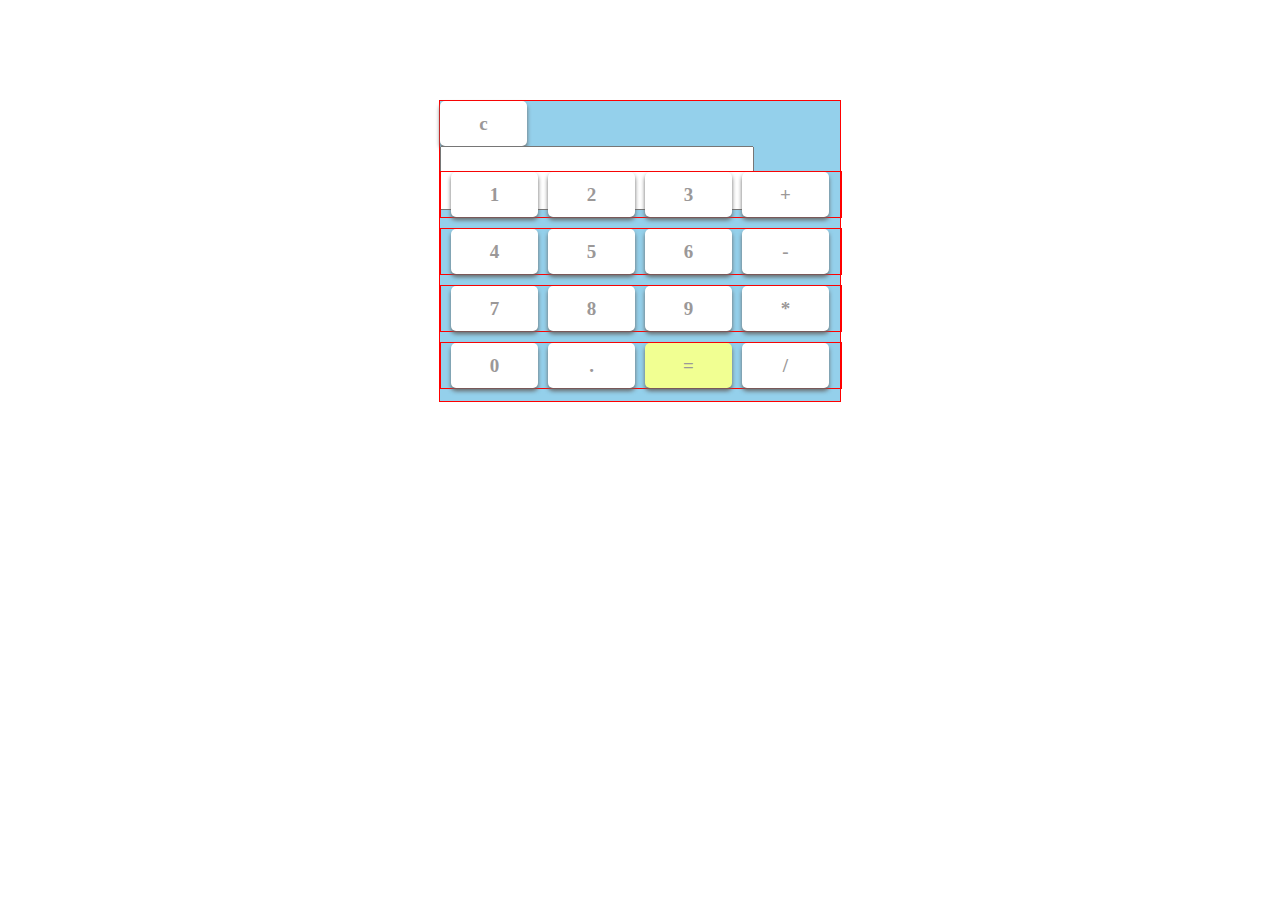
<file: calculator.html>
<!DOCTYPE html>
<html>
	<head>
		<meta charset="UTF-8">
		<title>计算器</title>
	</head>
	<style type="text/css">
		*{
			margin: 0;
			padding: 0;
			list-style: none;
		}
		.all{
			height: 300px;
			width: 400px;
			margin:100px auto;
			border:1px solid red;
			background: #94D0EB;
		}
		.cancel{
			display: block;
		}
		.entry{
			height: 60px;
			width: 100%;
			float: right;
			background: #94D0EB;
		}
		.key{
			height: 240px;
			width: 100%;
			float: left;
			margin-top: 10px;
		}
		#show{
			height: 100%;
			width: 310px;
			float: left;
			font-size: 20px;
			box-shadow: none;
		}
		.key ul{
			height:45px ;
			width: 100%;
			border: 1px solid red;
			float: left;
			margin-bottom: 10px;
		}
		.key ul li,.cancel{
			float: left;
			width: 87px;
			height: 100%;
			background: #FFFFFF;
			margin-right: 10px;
			border-radius: 5px;
			box-shadow:0 3px 4px #666666 ;
			transition: all .3s .5s ease-in;
			cursor: pointer;
			text-align: center;
			line-height: 45px;
			font-size: 19px;
			font-weight: 600;
			color: #9B9898;
		}
	</style>
	<body>
		<div class="all">
			<div class="entry">
				<a class="cancel" style="height: 45px;">c</a>
				<input type="text" name="" id="show" value="" />
			</div>
			<div class="key">
				<ul class="first_floor">
					<li style="margin-left: 10px;">1</li>
					<li>2</li>
					<li>3</li>
					<li>+</li>
				</ul>
				<ul class="second_floor">
					<li style="margin-left: 10px;">4</li>
					<li>5</li>
					<li>6</li>
					<li>-</li>
				</ul>
				<ul class="third_floor">
					<li style="margin-left: 10px;">7</li>
					<li>8</li>
					<li>9</li>
					<li>*</li>
				</ul>
				<ul class="fouth_floor">
					<li style="margin-left: 10px;">0</li>
					<li>.</li>
					<li style="background: #F1FF92;">=</li>
					<li>/</li>
				</ul>
			</div>
		</div>
	</body>
</html>
</file>
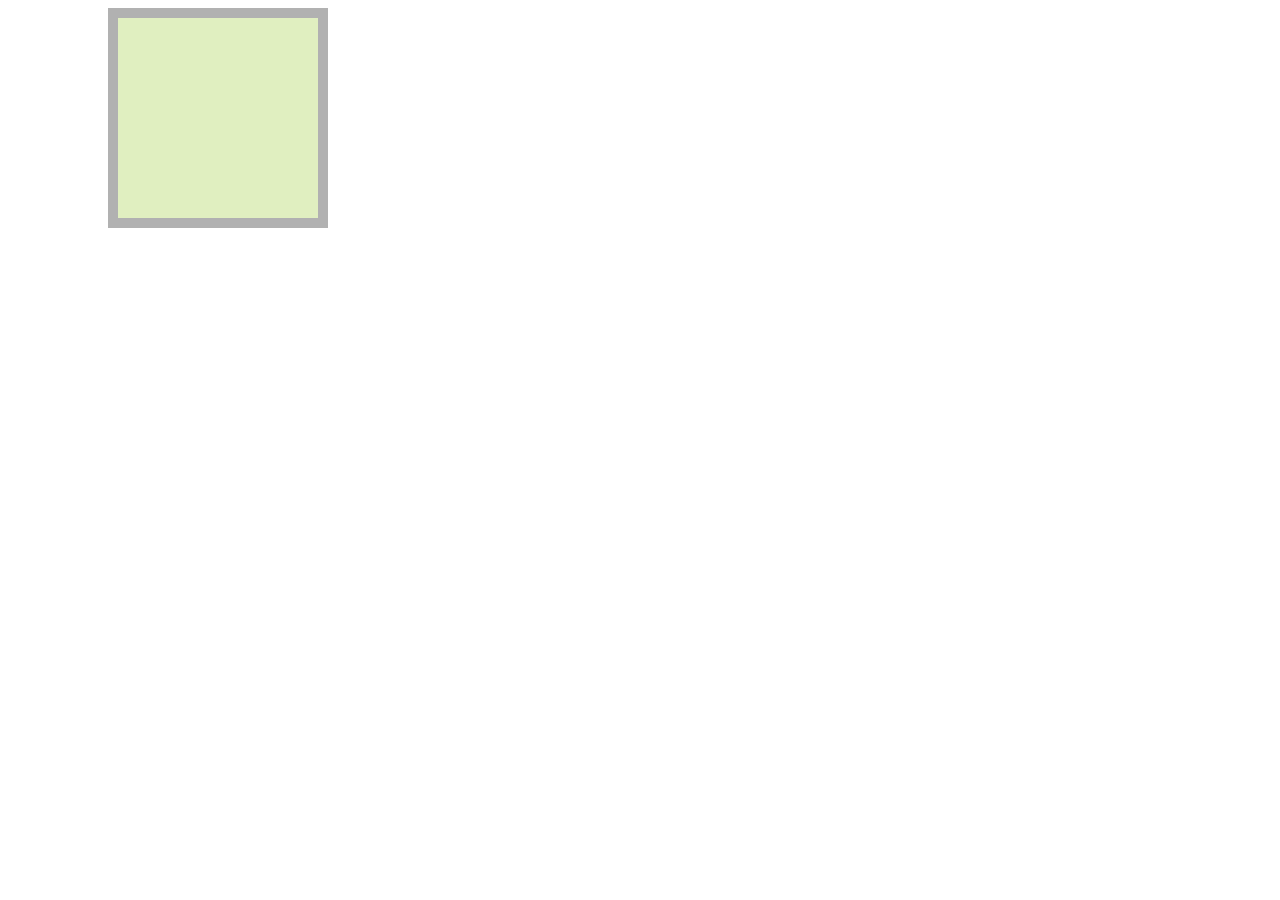
<file: javascript-sport/任意的运动框架.html>
<!DOCTYPE html>
<html>
	<head>
		<meta charset="UTF-8">
		<title>任意的运动框架</title>
	</head>
	<style type="text/css">
		#div-1{
			height: 200px;
			width: 200px;
			border: 10px solid black;
			background: yellowgreen;
			float: left;
			margin-left: 100px;
			filter: alpha(opacity:30);
			opacity: 0.3;
		}
		/*#div-2{
			height: 200px;
			width: 200px;
			float: left;
			border: 1px solid black;
			background: yellowgreen;
			margin-left: 200px;
		}*/
	</style>
	<script type="text/javascript">
		window.onload=function()
		{
			var timer=null;
			var oDiv=document.getElementById('div-1');
//			var oDiv1=document.getElementById('div-2');
			
			oDiv.onmouseover=function ()
			{
				startMove(this,'opacity',100);
		    }
			
			oDiv.onmouseout=function ()
			{
				startMove(this,'opacity',30);
		    }
			
//			oDiv1.onmouseover=function ()
//			{
//				startMove(oDiv1,'width',500);
//		    }
//			
//			oDiv1.onmouseout=function ()
//			{
//				startMove(oDiv1,'width',200);
//		    }
		};
		
		function getStyle(obj,attr)
		{
			if(obj.currentStyle)
			{
				return obj.currentStyle[attr];
			}
			else
			{
				return getComputedStyle(obj, false) [attr];	
			}
			
		}
		
		function startMove(obj,attr,iTarget)
		{
			
			clearInterval(obj.timer);
			obj.timer=setInterval(function()
			{ 
				var oDiv=document.getElementById('div-1');
				
				var cur=0;
				if(attr=='opacity')
				{
					cur=Math.round(parseFloat(getStyle(obj,attr))*100);
				}
				else
				{
					cur=parseInt(getStyle(obj,a ttr));
				}
				
				var speed=(iTarget-cur)/6;
				
				speed=speed>0?Math.ceil(speed):Math.floor(speed);
				
				if(obj.cur==iTarget)
				{
					clearInterval(obj.timer);
				}
				else if(attr=='opacity')
				{
					obj.style.filter='alpha(opacity:'+(cur+speed)+')';
					obj.style.opacity=(cur+speed)/100;
				}
				else
				{
					obj.style[attr]=cur+speed+'px';	
				}
			},30);
		}
	</script>
	<body>
		<div id="div-1"></div>
		<div id="div-2"></div>	
		
	</body>
</html>
</file>
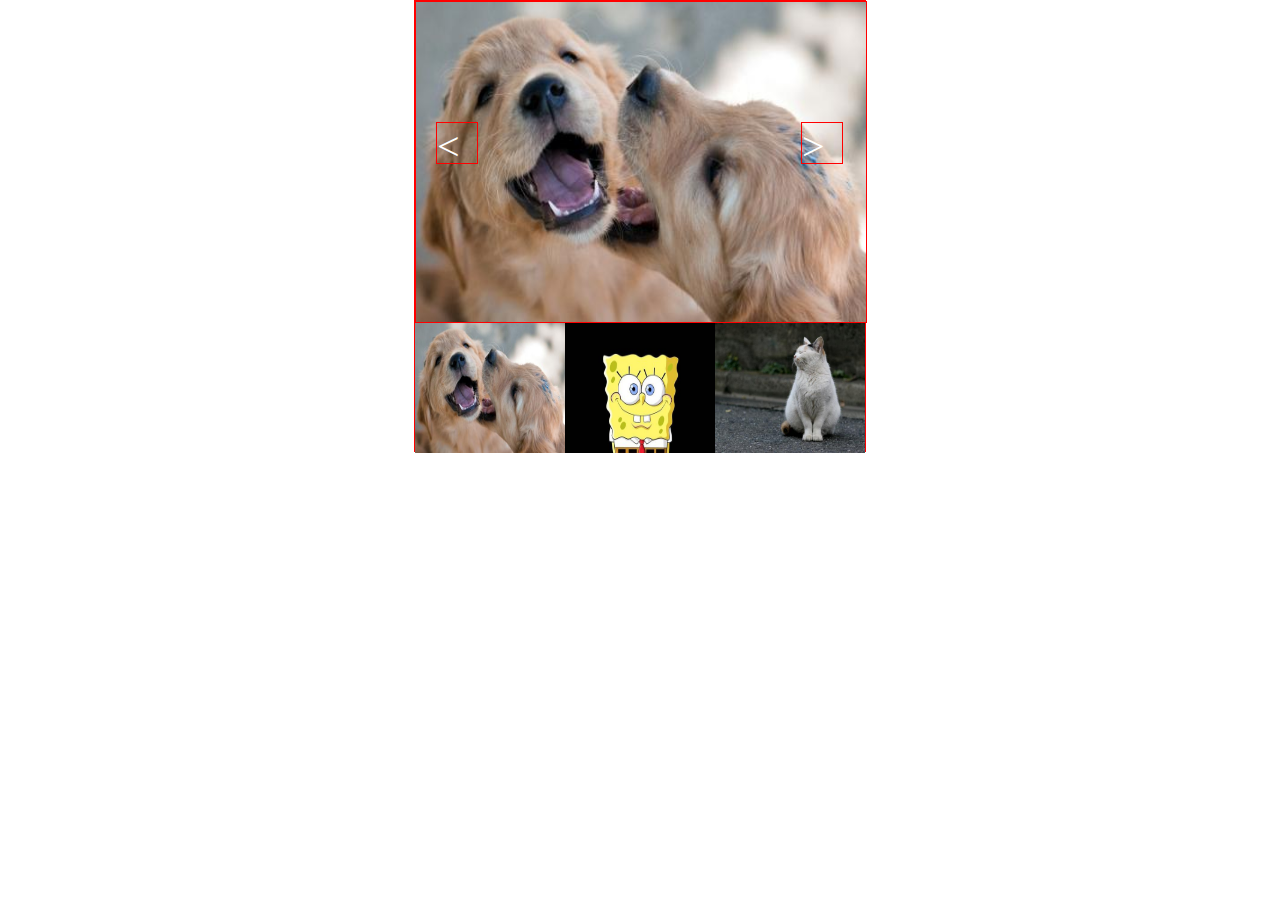
<file: javascript-sport/仿Flash图片播放.html>
<!DOCTYPE html>
<html>
	<head>
		<meta charset="UTF-8">
		<title>仿flash图片播放</title>
	</head>
	<style type="text/css">
		*{
			margin: 0;
			padding: 0;
		}
		.all{
			height: 450px;
			width: 450px;
			border: 1px solid red;
			margin: auto;
		}
		.pic{
			height: 320px;
			width: 100%;
			border: 1px solid red;
			float:left;
			overflow: hidden;
			position: relative;
		}
		.bpic{
			height: 100%;
			width: 100%;
			display: inline-block;
			float: left;
		}
		.pic img{
			height: 100%;
			width:100%;
			float: left;
			margin-left: 0;
			overflow: hidden;
		}
		#spic{
			height: 130px;
			width: 100%;
			float: left;
			overflow: hidden;
		}
		#spic li{
			height: 100%;
			width:33.335%;
			float: left;
			list-style: none;
			cursor: pointer;
		}
		#spic li img{
			height: 100%;
			width: 100%;
		}
		.prev,.next{
			display: block;
			height: 40px;
			width: 40px;
			color: #FFFFFF;
			font-size: 40px;
			border: 1px solid red;
			position: absolute;
			z-index: 99;
			float: left;
			margin-top:120px ;
			cursor: pointer;
		}
		.mark-left,.mark-right{
			height: 320px;
			width: 225px;
			border: 1px solid blue;
			position: absolute;
			z-index: 88;
			background: red;
			opacity: 0;
		}
		.mark-left{
			float: left;
			left: 0;
			top:0;
		}
		.mark-right{
			float: right;
			right: 0;
			top: 0;
		}
	</style>
	<script type="text/javascript">
		function getByClass(oparent,sClass){
			var oEle=oParent.getElementByTagname('*');
			var aResult=[];
			for( var i=0;i<aEle.length;i++)
			{
				if(aEle[i].ClassName==sClass)
				{
					aResult.push(aEle[i]);
				}
				return aRresult;
			}
		}
		window.onload=function(){
			var oDiv=document.getElementById('all');
			var oPrev=getByClass(oDiv,'prev')[0];
			var oNext=getByClass(oDiv,'next')[0];
			var oMake_left=getByClass(oDiv,'make_left')[0];
			var oMake_right=getByClass(oDiv,'make_right')[0];
		}
	</script>
	<body>
		<div id="all" class="all">
			<div class="pic" id="pic">
				<a class="bpic">
					<img src="仿flash图片播放/images/1.jpg"/>
					<img src="仿flash图片播放/images/2.jpg"/>
					<img src="仿flash图片播放/images/3.jpg" />
					<img src="仿flash图片播放/images/4.jpg"/>
					<img src="仿flash图片播放/images/5.jpg"/>
					<img src="仿flash图片播放/images/6.jpg"/>
				</a>
				
				<a class="prev" style="margin-left: 20px;"><</a>
				<a class="prev" style="margin-left: 385px;">></a>
				
				<a class="mark-left"></a>
				<a class="mark-right"></a>
			</div>
			
			
			<ul id="spic">
				
					<li><img src="仿flash图片播放/images/1.jpg"/></li>
					<li><img src="仿flash图片播放/images/2.jpg"/></li>
					<li><img src="仿flash图片播放/images/3.jpg"/></li>
					<li><img src="仿flash图片播放/images/4.jpg"/></li>
					<li><img src="仿flash图片播放/images/5.jpg"/></li>
					<li><img src="仿flash图片播放/images/6.jpg"/></li>
			</ul>
		</div>
	</body>
</html>
</file>
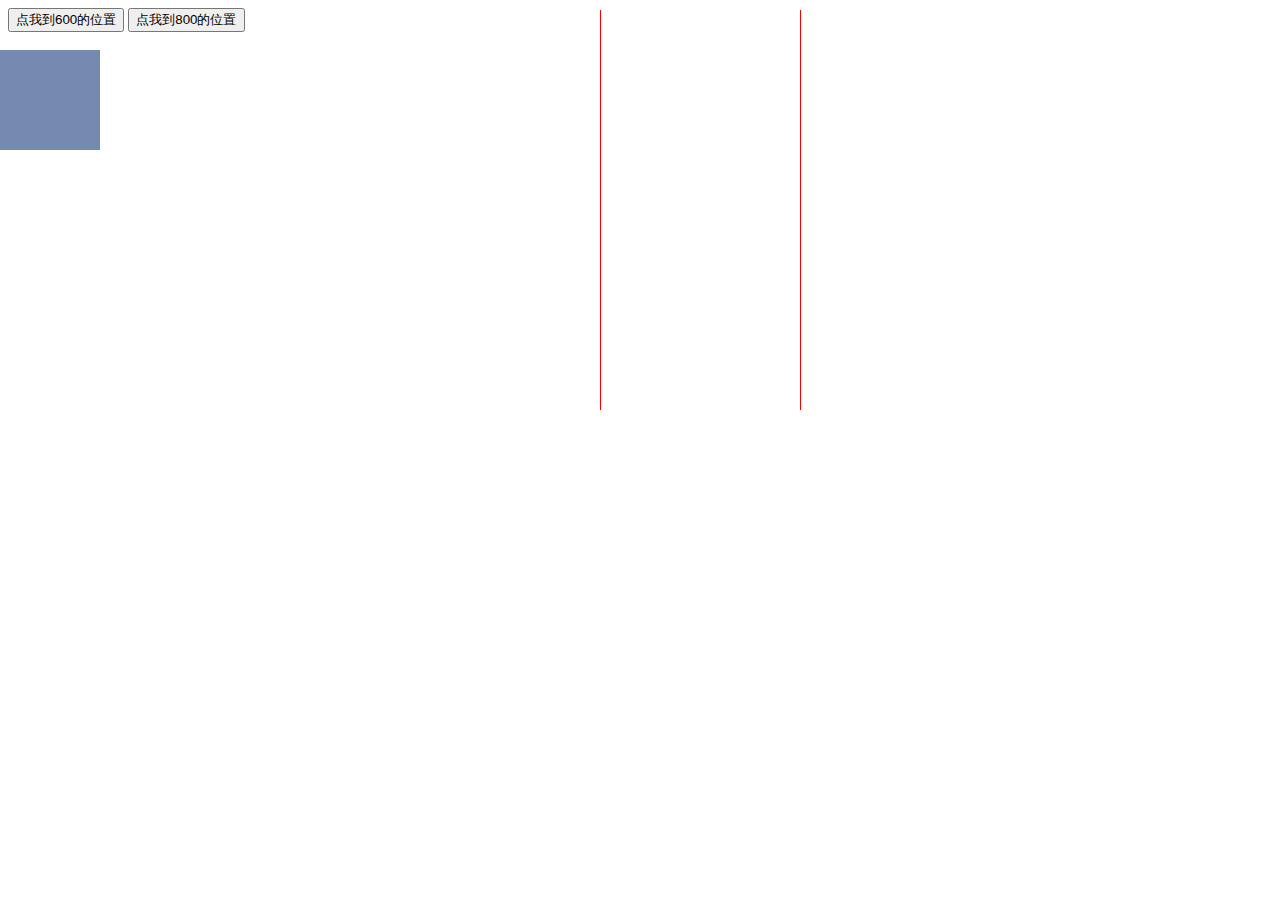
<file: javascript-sport/匀速运动.html>
<!DOCTYPE html>
<html>
	<head>
		<meta charset="UTF-8">
		<title>匀速运动</title>
	</head>
	<style type="text/css">
		.div_1{
			height: 100px;
			width: 100px;
			background: #748AAF;
			position: absolute;
			left: 0;
			top: 50px;
		}
		.div_2{
			height: 400px;
			width:1px;
			background: red;
			position: absolute;
			left: 600px;
			top: 10px;
		}
		.div_3{
			height: 400px;
			width:1px;
			background: red;
			position: absolute;
			left: 800px;
			top: 10px;
		}
	</style>
	<script type="text/javascript">
		var timer=null;
		
		function startMove(iTarget)
		{
			
			var odiv=document.getElementById('div_1');
 
 			clearInterval(timer);
 			
			timer=setInterval(function()
			{
			
				if(odiv.offsetLeft<iTarget)
				{
					speed=7;
				}
				else
				{
					speed=-7;
				}
				
				
				if(Math.abs(iTarget-odiv.offsetLeft)<7)
				{
					clearInterval(timer);
					odiv.style.left=iTarget+'px';
				}
				else
				{
					odiv.style.left=odiv.offsetLeft+speed+'px';
				}
				
			},30)
		}
	</script>
	<body>
		<input type="button" name="" id="" value="点我到600的位置" onclick="startMove(600)"/>
		<input type="button" name="" id="" value="点我到800的位置" onclick="startMove(800)" />
		
		<div class="div_1" id="div_1"></div>
		<div class="div_2"></div>
		<div class="div_3"></div>
	</body>
</html>
</file>
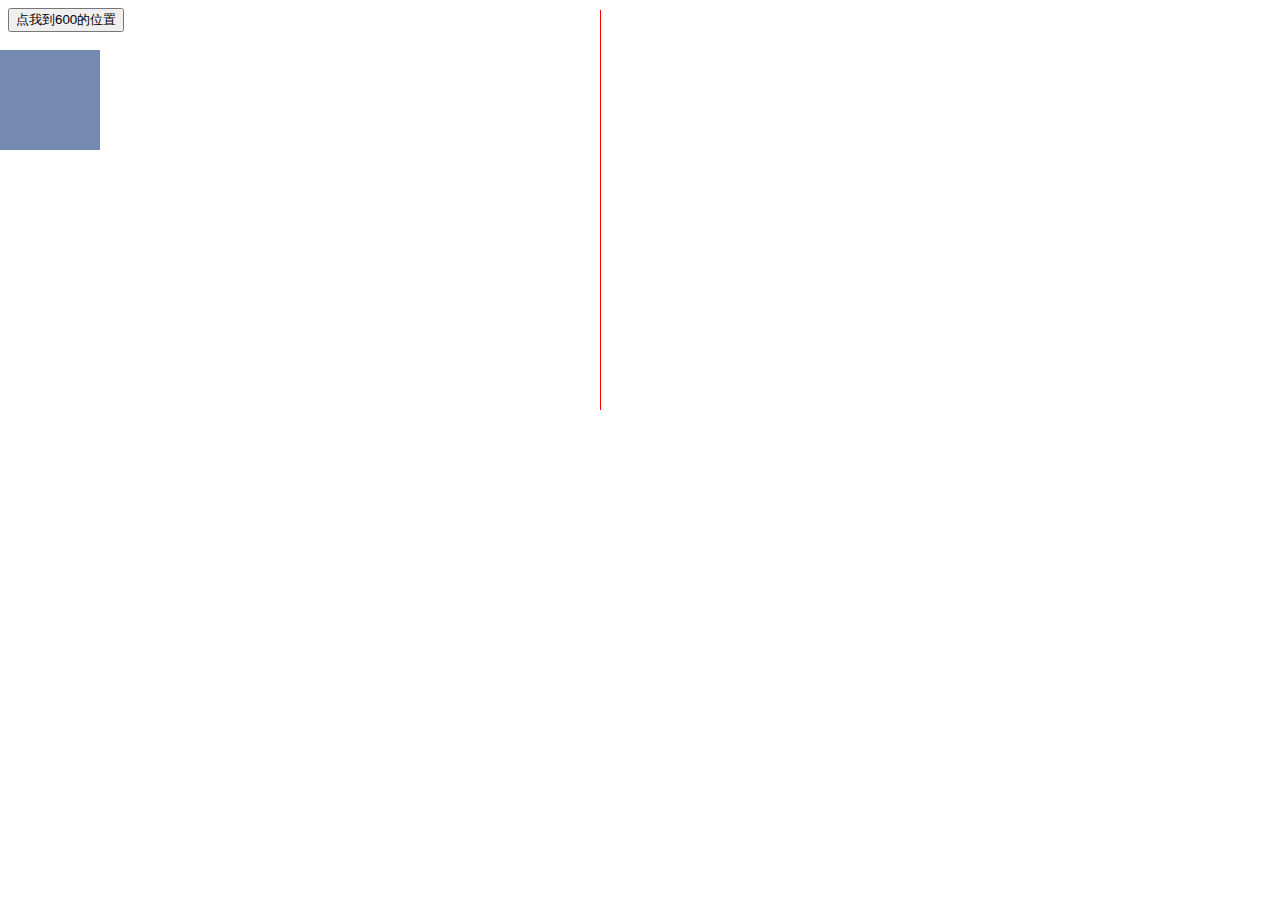
<file: javascript-sport/缓冲运动.html>
<!DOCTYPE html>
<html>
	<head>
		<meta charset="UTF-8">
		<title>js缓冲运动</title>
	</head>
	<style type="text/css">
		.div_1{
			height: 100px;
			width: 100px;
			background: #748AAF;
			position: absolute;
			left: 0;
			top: 50px;
		}
		.div_2{
			height: 400px;
			width:1px;
			background: red;
			position: absolute;
			left: 600px;
			top: 10px;
		}
		
	</style>
	<script>
		function startMove(iTarget)
		{
			var div=document.getElementById('div_1');
	
			setInterval( function () {
				
				var speed=(iTarget-div.offsetLeft)/10;
				
				div.style.left=Math.ceil(div.offsetLeft+speed)+'px';//不加speed的话，不会运动。若不用ceil则不会运动到500的位置
				
			document.title=Math.ceil(div.offsetLeft+speed);
			},30)
		}
		
	</script>
	<body>
		<input type="button" name="" id="" value="点我到600的位置" onclick="startMove(600)" />
		<div class="div_1" id="div_1"></div>
		<div class="div_2"></div>
		
	</body>
</html>
</file>
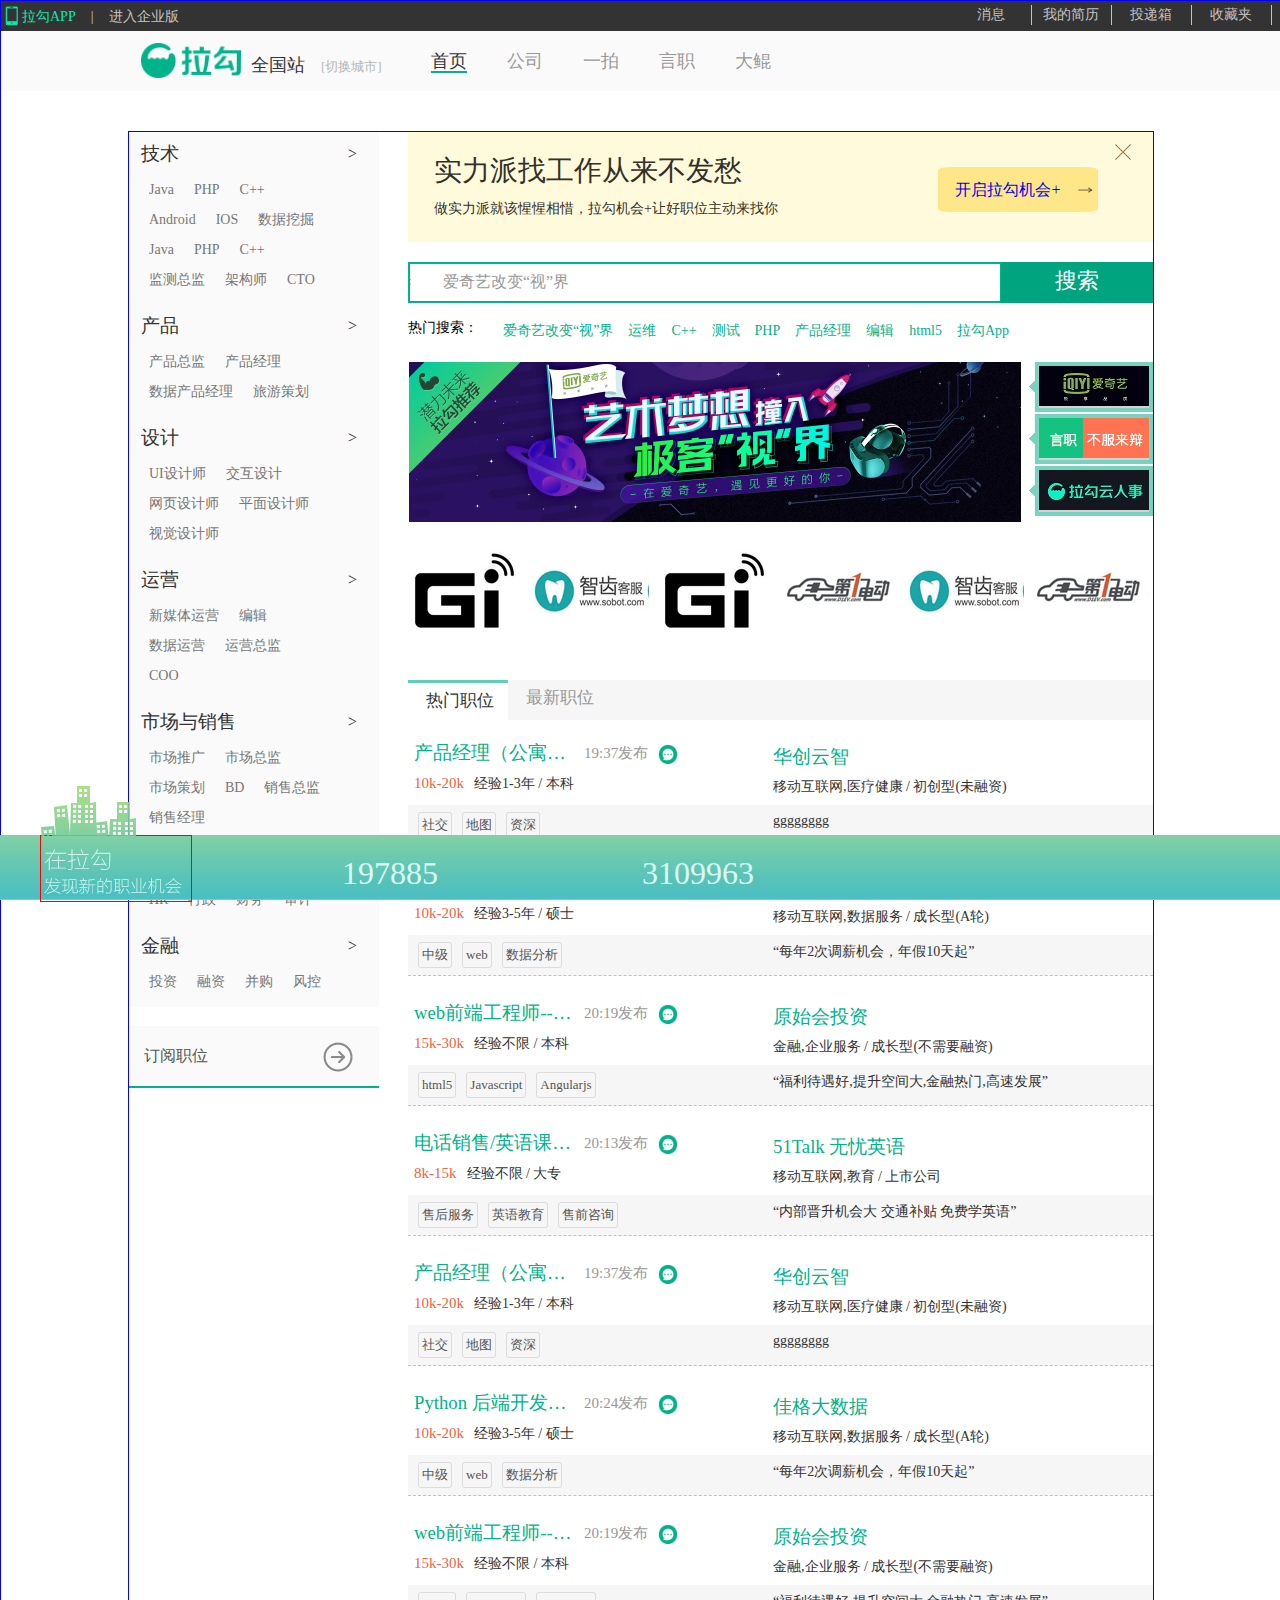
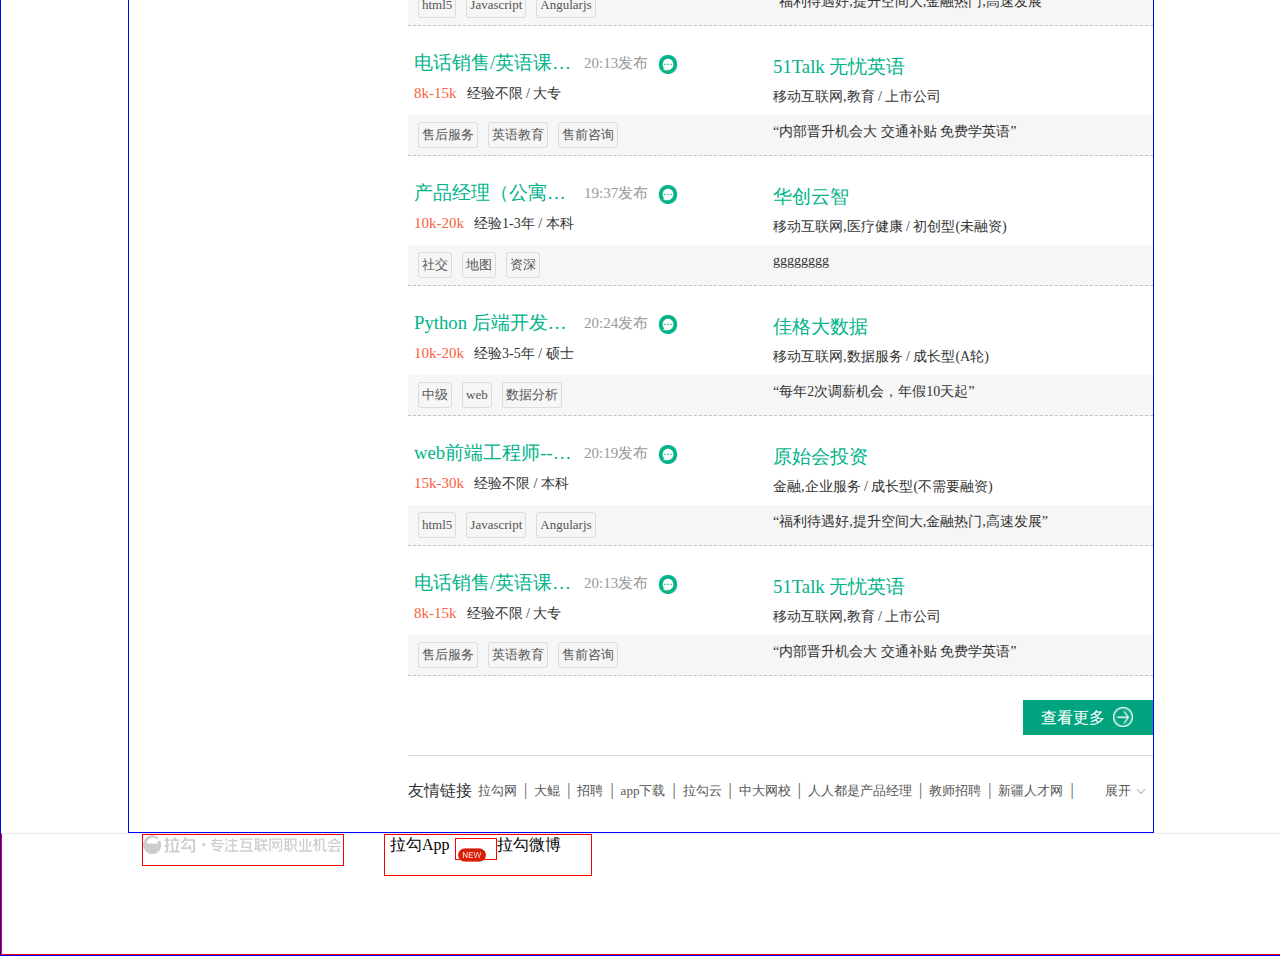
<file: lagouwang/lagou.html>
<!DOCTYPE html>
<html>
	<head>
		<meta charset="UTF-8">
		<title>拉勾网-最专业的互联网招聘平台_招聘_找工作_人才网_求职</title>
		<link rel="stylesheet" type="text/css" href="css/lagou.css"/>
		<script type="text/javascript" src="js/lagou.js"></script>
		<script type="text/javascript" src="JQ/jquery-3.2.0.min.js" ></script>
		<script>
			$(function(){
				 $("#put,#aiqiyi").click(function(){
	    		$("#aiqiyi").hide();
	  			});
	  			 $("#put,#aiqiyi").click(function(){
	    		$("#hot").show();
	  			});
	  			 $(".con-left,.find,.hotSearch").click(function(){
	    		$("#hot").hide();
	  			});
			})
			
			
			$(function(){
			  $("#one").mouseover(function(){
			    $("#backg").show("slow",function(){
			    });
			  });
			});
				$(function(){
			  $("#one").mouseout(function(){
			    $("#backg").hide("slow",function(){
			    });
			  });
			}); 
			
//		$(document).ready(function(){
// 			 $("#put,#aiqiyi").click(function(){
//  		$("#aiqiyi").hide();
//			});
//			 $("#put,#aiqiyi").click(function(){
//  		$("#hot").show();
//			});
//			 $(".con-left,.find,.hotSearch").click(function(){
//  		$("#hot").hide();
//			});
//		 	});
  		 	
  		 	
  		 	/*function stopPropagation(e){
  		 		if(e.stopPropagation)
  		 		e.cancelBubble=true;
  		 	}
  		 	$(document).bind('click',function(){
  		 		$('#hot').css('display','none');
  		 		};
  		 	$('#hot').bind('click',function(e){
  		 		$(document).ready(function(){
 			 $("#put").click(function(){
    		$("#hot").hide();
  			});
  		 	});
  		 	stopPropagation(e);
  		 	});
  		 	});*/
 

  		 	
  		 	
		</script>
	</head>
	<body>
		<div class="whole-page">
			<div class="menu">
				<div class="menu-margin">
					<div class="menu-left">
						<li>
							<div class="pic">
								<img src="img/手机.png"/>
							</div>
							<a href="#">
								拉勾APP
							</a>
						</li>
						<li id="firm"><a href="#"><span>|</span>进入企业版</a></li>
					</div>
					<div class="menu-right">
						<ul>
							<li><a href="#">消息</a></li>
							<li><a href="#">我的简历</a></li>
							<li><a href="#">投递箱</a></li>
							<li><a href="#">收藏夹</a></li>
							<li id="spacial"><a href="#">liyan<div class="triangle"></div></a>
								<ul>
									<li><a href="#">我的订阅</a></li>
									<li><a href="#">职业邀请</a></li>
									<li><a href="#">账号设置</a></li>
									<li><a href="#">去企业版</a></li>
									<li><a href="#">退出</a></li>
								</ul>
							</li>
							
						</ul>
					</div>
				</div>
				<div class="menu-logo">
					<div class="logomargin">
						<div class="logo">
							<div class="logo-pic"><img src="img/logo_1c5763c.png"/></div>
							<div class="logo-right">
								<strong>全国站</strong>
								<span id="City"  hidefocus="true">[切换城市]</span>
							</div>
						</div>
						<div class="menu-middle">
							<ul>
								<li id="fixed"><a href="#">首页</a></li>
								<li><a href="#">公司</a></li>
								<li><a href="#">一拍</a></li>
								<li><a href="#">言职</a></li>
								<li><a href="#">大鲲</a></li>
							</ul>
						</div>
					</div>
				</div>
			</div>
			<div class="container">
					<div class="con-left">
						<ul class="notice-t">
							<li class="sel" id="one">
								<div class="title">
									<h3>技术</h3>
									<a class="direction">></a>
								</div>
								<div class="listing">
									<span>
										<a href="#">Java</a>
										<a href="#">PHP</a>
										<a href="#">C++</a>
									</span>
									<span>
										<a href="#">Android</a>
										<a href="#">IOS</a>
										<a href="#">数据挖掘</a>
									</span>
									<span>
										<a href="#">Java</a>
										<a href="#">PHP</a>
										<a href="#">C++</a>
									</span>
									<span>
										<a href="#">监测总监</a>
										<a href="#">架构师</a>
										<a href="#">CTO</a>
									</span>
								</div>
								<ul id="b" style="margin-top: -4px;height: 500px;">
									<li style="width: 665px;margin-left: -35px;height:168px;margin-top:-14px;display: block;">
										<h3 style="margin-top:30px;margin-left: 35px;"><a href="#">后端开发</a></h3>
										<div class="nav" style="margin-top:30px;">
											<span>
												<a href="#">Java</a><text>|</text>
												<a href="#">PHP</a><text>|</text>
												<a href="#">C++</a><text>|</text>
												<a href="#">Android</a><text>|</text>
												<a href="#">IOS</a><text>|</text>
												<a href="#">数据挖掘</a>
											</span>
											<span>
													<a href="#">Android</a>
													<a href="#">IOS</a>
													<a href="#">数据挖掘</a>
											</span>
												<span>
													<a href="#">Java</a>
													<a href="#">PHP</a>
													<a href="#">C++</a>
												</span>
												<span>
													<a href="#">监测总监</a>
													<a href="#">架构师</a>
													<a href="#">CTO</a>
												</span>
										</div>
									</li>
									<li style="height: 40px;">
										<h3><a href="#">移动开发</a></h3>
										<div class="nav">
											<span>
												<a href="#">HTML5</a><text>|</text>
												<a href="#">Android</a><text>|</text>
												<a href="#">IOS</a><text>|</text>
												<a href="#">WP</a><text>|</text>
												<a href="#">移动开发其他</a>
											</span>
											
										</div>
									</li>
									<li style="height: 70px;">
										<h3><a href="#">前段开发</a></h3>
										<div class="nav">
											<span>
												<a href="#">Web前段</a><text>|</text>
												<a href="#">Flash</a><text>|</text>
												<a href="#">JavaScript</a><text>|</text>
												<a href="#">HTML5</a><text>|</text>
												<a href="#">U3D</a>
											</span>
											<span>
												<a href="#">COCOS2D-X</a><text>|</text>
												<a href="#">前端开发其它</a>
											</span>
										</div>
									</li>
									<li>
										<h3><a href="#">测试</a></h3>
										<div class="nav">
											<span>
												<a href="#">测试工程师</a><text>|</text>
												<a href="#">自动化测试</a><text>|</text>
												<a href="#">功能测试</a><text>|</text>
												<a href="#">性能测试</a><text>|</text>
												<a href="#">测试开发</a>
											</span>
											<span>
												<a href="#">游戏测试</a><text>|</text>
												<a href="#">白盒测试</a><text>|</text>
												<a href="#">灰盒测试</a><text>|</text>
												<a href="#">黑盒测试</a><text>|</text>
												<a href="#">手机测试</a>
											</span>
											<span>
												<a href="#">硬件测试</a><text>|</text>
												<a href="#">测试经理</a><text>|</text>
												<a href="#">测试其他</a>
											</span>
										</div>
									</li>
									<li>
										<h3><a href="#">运维</a></h3>
										<div class="nav">
											<span>
												<a href="#">运维工程师</a><text>|</text>
												<a href="#">运维开发工程师</a><text>|</text>
												<a href="#">网络工程师</a><text>|</text>
												<a href="#">系统工程师</a><text>|</text>
												<a href="#">IT支持</a>
											</span>
											<span>
												<a href="#">IDC</a><text>|</text>
												<a href="#">CDN</a><text>|</text>
												<a href="#">F5</a><text>|</text>
												<a href="#">系统管理员</a><text>|</text>
												<a href="#">病毒分析</a>
											</span>
											<span>
												<a href="#">WEB安全</a><text>|</text>
												<a href="#">网络安全</a><text>|</text>
												<a href="#">系统安全</a><text>|</text>
												<a href="#">运维经理</a><text>|</text>
												<a href="#">运维其他</a>
											</span>
										</div>
									</li>
									</ul>
							</li>
							<li class="sel" id="two">
								<div class="title">
									<h3>产品</h3>
									<a class="direction">></a>
								</div>
								<div class="listing">
									<span>
										<a href="#">产品总监</a>
										<a href="#">产品经理</a>
									</span>
									<span>
										<a href="#">数据产品经理</a>
										<a href="#">旅游策划</a>
									</span>
								</div>
								<ul id="b" style="margin-top: -60px;height: 260px;">
							
									<li>
										<h3><a href="#">产品经理</a></h3>
										<div class="nav">
											<span>
												<a href="#">产品经理</a><text>|</text>
												<a href="#">网页产品经理</a><text>|</text>
												<a href="#">移动产品经理</a><text>|</text>
												<a href="#">产品助理</a>
												
											</span>
											<span id="kong">
													<a href="#">数据产品经理</a>
													<a href="#">电商产品经理</a>
													<a href="#">数据挖掘</a>
													<a href="#">产品实习生</a>
											</span>
											
										</div>
									</li>
									<li style="width: 665px;margin-left: -35px;height:77px;margin-top: -1px;">
										<h3 style="margin-top: 20px;margin-left: 35px;"><a href="#">产品设计</a></h3>
										<div class="nav" style="margin-top: 20px;">
											<span>
												<a href="#">网页产品设计师</a><text>|</text>
												<a href="#">移动产品设计师</a><text>|</text>
											</span>
										</div>
									</li>
									<li>
										<h3><a href="#">高端职位</a></h3>
										<div class="nav">
											<span>
												<a href="#">产品经理</a><text>|</text>
												<a href="#">网页产品经理</a><text>|</text>
												<a href="#">移动产品经理</a><text>|</text>
											</span>
											<span>
													<a href="#">数据产品经理</a>
													<a href="#">电商产品经理</a>
													<a href="#">数据挖掘</a>
													<a href="#">产品实习生</a>
											</span>
											
										</div>
									</li>
									</ul>
							</li>
							<li class="sel" id="thr">
								<div class="title">
									<h3>设计</h3>
									<a class="direction">></a>
								</div>
								<div class="listing">
									<span>
										<a href="#">UI设计师</a>
										<a href="#">交互设计</a>
									</span>
									<span>
										<a href="#">网页设计师</a>
										<a href="#">平面设计师</a>
									</span>
									<span>
										<a href="#">视觉设计师</a>
									</span>
								</div>
								<ul id="b" style="margin-top: -60px;height: 280px;">
							
									<li>
										<h3><a href="#">产品经理</a></h3>
										<div class="nav">
											<span>
												<a href="#">产品经理</a><text>|</text>
												<a href="#">网页产品经理</a><text>|</text>
												<a href="#">移动产品经理</a><text>|</text>
												<a href="#">产品助理</a>
												
											</span>
											<span id="kong">
													<a href="#">数据产品经理</a>
													<a href="#">电商产品经理</a>
													<a href="#">数据挖掘</a>
													<a href="#">产品实习生</a>
											</span>
											
										</div>
									</li>
									<li style="width: 665px;margin-left: -35px;height:107px;margin-top: -1px;">
										<h3 style="margin-top: 20px;margin-left: 35px;"><a href="#">产品设计</a></h3>
										<div class="nav" style="margin-top: 20px;">
											<span>
												<a href="#">网页产品设计师</a><text>|</text>
												<a href="#">移动产品设计师</a><text>|</text>
											</span>
											<span>
												<a href="#">网页产品设计师</a><text>|</text>
												<a href="#">移动产品设计师</a><text>|</text>
											</span>
											<span>
												<a href="#">产品经理</a><text>|</text>
												<a href="#">网页产品经理</a><text>|</text>
												<a href="#">移动产品经理</a><text>|</text>
												<a href="#">产品助理</a>
												
											</span>
										</div>
									</li>
									
									<li>
										<h3><a href="#">高端职位</a></h3>
										<div class="nav">
											<span>
												<a href="#">产品经理</a><text>|</text>
												<a href="#">网页产品经理</a><text>|</text>
												<a href="#">移动产品经理</a><text>|</text>
											</span>
											<span>
													<a href="#">数据产品经理</a>
													<a href="#">电商产品经理</a>
													<a href="#">数据挖掘</a>
													<a href="#">产品实习生</a>
											</span>
											
										</div>
									</li>
									</ul>
							</li>
							<li class="sel" id="thr">
								<div class="title">
									<h3>运营</h3>
									<a class="direction">></a>
								</div>
								<div class="listing">
									<span>
										<a href="#">新媒体运营</a>
										<a href="#">编辑</a>
									</span>
									<span>
										<a href="#">数据运营</a>
										<a href="#">运营总监</a>
									</span>
									<span>
										<a href="#">COO</a>
									</span>
								</div>
								<ul id="b" style="margin-top: -384px;height: 500px;">
									
									<li style="height: 40px;">
										<h3><a href="#">移动开发</a></h3>
										<div class="nav">
											<span>
												<a href="#">HTML5</a><text>|</text>
												<a href="#">Android</a><text>|</text>
												<a href="#">IOS</a><text>|</text>
												<a href="#">WP</a><text>|</text>
												<a href="#">移动开发其他</a>
											</span>
											
										</div>
									</li>
									<li style="height: 70px;">
										<h3><a href="#">前段开发</a></h3>
										<div class="nav">
											<span>
												<a href="#">Web前段</a><text>|</text>
												<a href="#">Flash</a><text>|</text>
												<a href="#">JavaScript</a><text>|</text>
												<a href="#">HTML5</a><text>|</text>
												<a href="#">U3D</a>
											</span>
											<span>
												<a href="#">COCOS2D-X</a><text>|</text>
												<a href="#">前端开发其它</a>
											</span>
										</div>
									</li>
									<li>
										<h3><a href="#">测试</a></h3>
										<div class="nav">
											<span>
												<a href="#">测试工程师</a><text>|</text>
												<a href="#">自动化测试</a><text>|</text>
												<a href="#">功能测试</a><text>|</text>
												<a href="#">性能测试</a><text>|</text>
												<a href="#">测试开发</a>
											</span>
											<span>
												<a href="#">游戏测试</a><text>|</text>
												<a href="#">白盒测试</a><text>|</text>
												<a href="#">灰盒测试</a><text>|</text>
												<a href="#">黑盒测试</a><text>|</text>
												<a href="#">手机测试</a>
											</span>
											<span>
												<a href="#">硬件测试</a><text>|</text>
												<a href="#">测试经理</a><text>|</text>
												<a href="#">测试其他</a>
											</span>
										</div>
									</li>
									<li>
										<h3><a href="#">运维</a></h3>
										<div class="nav">
											<span>
												<a href="#">运维工程师</a><text>|</text>
												<a href="#">运维开发工程师</a><text>|</text>
												<a href="#">网络工程师</a><text>|</text>
												<a href="#">系统工程师</a><text>|</text>
												<a href="#">IT支持</a>
											</span>
											<span>
												<a href="#">IDC</a><text>|</text>
												<a href="#">CDN</a><text>|</text>
												<a href="#">F5</a><text>|</text>
												<a href="#">系统管理员</a><text>|</text>
												<a href="#">病毒分析</a>
											</span>
											<span>
												<a href="#">WEB安全</a><text>|</text>
												<a href="#">网络安全</a><text>|</text>
												<a href="#">系统安全</a><text>|</text>
												<a href="#">运维经理</a><text>|</text>
												<a href="#">运维其他</a>
											</span>
										</div>
									</li>
									<li style="width: 665px;margin-left: -35px;height:138px;">
										<h3 style="margin-left: 35px;"><a href="#">后端开发</a></h3>
										<div class="nav">
											<span>
												<a href="#">Java</a><text>|</text>
												<a href="#">PHP</a><text>|</text>
												<a href="#">C++</a><text>|</text>
												<a href="#">Android</a><text>|</text>
												<a href="#">IOS</a><text>|</text>
												<a href="#">数据挖掘</a>
											</span>
											<span>
													<a href="#">Android</a>
													<a href="#">IOS</a>
													<a href="#">数据挖掘</a>
											</span>
												<span>
													<a href="#">Java</a>
													<a href="#">PHP</a>
													<a href="#">C++</a>
												</span>
												<span>
													<a href="#">监测总监</a>
													<a href="#">架构师</a>
													<a href="#">CTO</a>
												</span>
										</div>
									</li>
									</ul>
							</li>
							<li class="sel" id="thr">
								<div class="title">
									<h3>市场与销售</h3>
									<a class="direction">></a>
								</div>
								<div class="listing">
									<span>
										<a href="#">市场推广</a>
										<a href="#">市场总监</a>
									</span>
									<span>
										<a href="#">市场策划</a>
										<a href="#">BD</a>
										<a href="#">销售总监</a>
									</span>
									<span>
										<a href="#">销售经理</a>
									</span>
								</div>
								<ul id="b" style="margin-top: -60px;height: 280px;">
							
									<li>
										<h3><a href="#">产品经理</a></h3>
										<div class="nav">
											<span>
												<a href="#">产品经理</a><text>|</text>
												<a href="#">网页产品经理</a><text>|</text>
												<a href="#">移动产品经理</a><text>|</text>
												<a href="#">产品助理</a>
												
											</span>
											<span id="kong">
													<a href="#">数据产品经理</a>
													<a href="#">电商产品经理</a>
													<a href="#">数据挖掘</a>
													<a href="#">产品实习生</a>
											</span>
											
										</div>
									</li>
									<li style="width: 665px;margin-left: -35px;height:107px;margin-top: -1px;">
										<h3 style="margin-top: 20px;margin-left: 35px;"><a href="#">产品设计</a></h3>
										<div class="nav" style="margin-top: 20px;">
											<span>
												<a href="#">网页产品设计师</a><text>|</text>
												<a href="#">移动产品设计师</a><text>|</text>
											</span>
											<span>
												<a href="#">网页产品设计师</a><text>|</text>
												<a href="#">移动产品设计师</a><text>|</text>
											</span>
											<span>
												<a href="#">产品经理</a><text>|</text>
												<a href="#">网页产品经理</a><text>|</text>
												<a href="#">移动产品经理</a><text>|</text>
												<a href="#">产品助理</a>
												
											</span>
										</div>
									</li>
									
									<li>
										<h3><a href="#">高端职位</a></h3>
										<div class="nav">
											<span>
												<a href="#">产品经理</a><text>|</text>
												<a href="#">网页产品经理</a><text>|</text>
												<a href="#">移动产品经理</a><text>|</text>
											</span>
											<span>
													<a href="#">数据产品经理</a>
													<a href="#">电商产品经理</a>
													<a href="#">数据挖掘</a>
													<a href="#">产品实习生</a>
											</span>
											
										</div>
									</li>
									</ul>
							</li>
							<li class="sel" id="four">
								<div class="title">
									<h3>职能</h3>
									<a class="direction">></a>
								</div>
								<div class="listing">
									<span>
										<a href="#">HR</a>
										<a href="#">行政</a>
										<a href="#">财务</a>
										<a href="#">审计</a>
									</span>
								</div>
								<ul id="b" style="margin-top: -90px;height: 280px;">
							
									<li>
										<h3><a href="#">产品经理</a></h3>
										<div class="nav">
											<span>
												<a href="#">产品经理</a><text>|</text>
												<a href="#">网页产品经理</a><text>|</text>
												<a href="#">移动产品经理</a><text>|</text>
												<a href="#">产品助理</a>
												
											</span>
											<span>
													<a href="#">数据产品经理</a>
													<a href="#">电商产品经理</a>
													<a href="#">数据挖掘</a>
													<a href="#">产品实习生</a>
											</span>
											
										</div>
									</li>
									<li style="width: 665px;margin-left: -35px;height:80px;margin-top: -1px;">
										<h3 style="margin-top: 20px;margin-left: 35px;"><a href="#">产品设计</a></h3>
										<div class="nav" style="margin-top: 20px;">
											<span>
												<a href="#">网页产品设计师</a><text>|</text>
												<a href="#">移动产品设计师</a><text>|</text>
											</span>
											<span>
												<a href="#">产品经理</a><text>|</text>
												<a href="#">网页产品经理</a><text>|</text>
												<a href="#">移动产品经理</a><text>|</text>
												<a href="#">产品助理</a>
												
											</span>
										</div>
									</li>
									
									<li>
										<h3><a href="#">高端职位</a></h3>
										<div class="nav">
											<span>
												<a href="#">产品经理</a><text>|</text>
												<a href="#">网页产品经理</a><text>|</text>
												<a href="#">移动产品经理</a><text>|</text>
											</span>
											<span>
													<a href="#">数据产品经理</a>
													<a href="#">电商产品经理</a>
													<a href="#">数据挖掘</a>
													<a href="#">产品实习生</a>
											</span>
											
										</div>
									</li>
									</ul>
							</li>
							<li class="sel" id="four">
								<div class="title">
									<h3>金融</h3><span class="new"></span>
									<a class="direction">></a>
								</div>
								<div class="listing">
									<span>
										<a href="#">投资</a>
										<a href="#">融资</a>
										<a href="#">并购</a>
										<a href="#">风控</a>
									</span>
								</div>
								<ul id="b" style="margin-top: -121px;height: 200px;">
							
									<li>
										<h3><a href="#">产品经理</a></h3>
										<div class="nav">
											<span>
												<a href="#">产品经理</a><text>|</text>
												<a href="#">网页产品经理</a><text>|</text>
												<a href="#">移动产品经理</a><text>|</text>
												<a href="#">产品助理</a>
												
											</span>
											<span>
												<a href="#">产品经理</a><text>|</text>
												<a href="#">网页产品经理</a><text>|</text>
												<a href="#">移动产品经理</a><text>|</text>
												<a href="#">产品助理</a>
												
											</span>
											<span>
													<a href="#">数据产品经理</a><text>|</text>
													<a href="#">电商产品经理</a><text>|</text>
													<a href="#">数据挖掘</a><text>|</text>
													<a href="#">产品实习生</a>
											</span>
											
										</div>
									</li>
									<li style="width: 665px;margin-left: -35px;height:80px;margin-top: -1px;">
										<h3 style="margin-top: 20px;margin-left: 35px;"><a href="#">产品设计</a></h3>
										<div class="nav" style="margin-top: 20px;">
											<span>
												<a href="#">网页产品设计师</a><text>|</text>
												<a href="#">移动产品设计师</a><text>|</text>
											</span>
											<span>
												<a href="#">产品经理</a><text>|</text>
												<a href="#">网页产品经理</a><text>|</text>
												<a href="#">移动产品经理</a><text>|</text>
												<a href="#">产品助理</a>
												
											</span>
										</div>
									</li>
									
									
									</ul>
							</li>
							<li id="sel">
								<span>订阅职位</span>
								<a style="position: relative;"><img src="img/右箭头(4).png"/><a class="onit" style="position: absolute;z-index: 2;float:right;margin-left: 194px;display: none;"><img src="img/右箭头(1).png"/></a></a>
							</li>
						</ul>
					</div>
					<div class="con-right">
						<div class="con-right-1">
							<div class="find">
							<div class="find-top">
								<h3>实力派找工作从来不发愁</h3>
							<p>做实力派就该惺惺相惜，拉勾机会+让好职位主动来找你</p>
							</div>
							<a href="#">开启拉勾机会+<div class="pic-1"><img src="img/右箭头.png"/></div></a>
								<a href="#" id="fouse">
								<img src="img/叉.png"/></a>
							
						</div>
							<div class="search">
							<input id="put" type="text" value="" placeholder="搜索职位、公司或地点"/>
							<span id="aiqiyi">
								爱奇艺改变“视”界
							</span>
							<ul id="hot">
								<span>猜你要搜</span>
								<li>java</li>
								<li>ui</li>
								<li>前端</li>
								<li>android</li>
								<li>运营</li>
								<li>产品经理</li>
								<li>测试</li>
								<li>ios</li>
								<li>php</li>
								<li>Web前段</li>
							</ul>
							<a href="#">搜索</a>
							</div>
							<div class="hotSearch">
							<span>热门搜索：</span>
							<ul>
								<li>爱奇艺改变“视”界</li>
								<li>运维</li>
								<li>C++</li>
								<li>测试</li>
								<li>PHP</li>
								<li>产品经理</li>
								<li>编辑</li>
								<li>html5</li>
								<li>拉勾App</li>
							</ul>
							</div>
						</div>
							<div id="notice" class="notice">
								<div id="notice-tit" class="notice-tit">
										<span class="select"><div class="top"></div><img style="display:block" id="backg" src="img/control_current_3d8ebbe.png"/></span>
										<span><div class="mid"></div><img id="backg" style="display:block" src="img/control_current_3d8ebbe.png"/></span>
										<span><div class="bot"></div><img id="backg" style="display:block" src="img/control_current_3d8ebbe.png"/></span>
									</div>
									<div id="notice-con" class="notice-con">
									<ul id="list">
										<li style="display:block"><img style="display:block" src="img/CgpEMljnfvOAFglCAAWhCmTnXNM506.JPG"/></li>
										<li style="display:block"><img style="display:block" src="img/CgpEMljnbTuAW1XVAAGrfhiSn-A282.JPG"/></li>
										<li style="display:block"><img style="display:block" src="img/CgpFT1jnAzaAd4umAAIKzFRpSBs147.JPG"/></li>
									</ul>
								</div>
							</div>
							<div class="big">
								<div class="box" id="box-one"><div class="content">
									<h2>第一电动</h2>
									<div class="across"></div>
									<p>新能源汽车媒体的领航者</p>
								</div></div>
								<div class="box" id="box-two"><div class="content"><h2>第一电动</h2>
									<div class="across"></div>
									<p>新能源汽车媒体的领航者</p></div></div>	
								<div class="box" id="box-three"><div class="content"><h2>第一电动</h2>
									<div class="across"></div>
									<p>新能源汽车媒体的领航者</p></div></div>
								<div class="box" id="box-four"><div class="content"><h2>第一电动</h2>
									<div class="across"></div>
									<p>新能源汽车媒体的领航者</p></div></div>	
								<div class="box" id="box-five"><div class="content"><h2>第一电动</h2>
									<div class="across"></div>
									<p>新能源汽车媒体的领航者</p></div></div>
								<div class="box" id="box-six"><div class="content"><h2>第一电动</h2>
									<div class="across"></div>
									<p>新能源汽车媒体的领航者</p></div></div>
							</div>
							<div class="right-bottom">
								<div class="nav-2">
									<span id="hot-job">&nbsp热门职位</span>
									<span>&nbsp最新职位</span>
								</div>
								<div class="job-1">
									<div class="job-name">
										<div class="left">
											<div class="left-top">
												<h3>产品经理（公寓管理）<span>[北京]</span></h3>
												<span id="time">19:37发布</span>
												<a>
													<img class="ico" src="img/icon-chat_4a70ffc.png"/>
													<div class="in">
														<div class="san"></div>
														<div class="san-right">
															<div class="person">
																<img src="img/PER.jpg"/>
															</div>
														</div>	
													</div>
												</a>
											</div>
											
										<li><span>10k-20k</span><text>经验1-3年&nbsp/&nbsp本科</text></li>
										</div>
										<div class="right">
											<h3>华创云智</h3>
											<li>移动互联网,医疗健康&nbsp/&nbsp初创型(未融资)</li>
										</div>
									</div>
									<div class="bot-name">
										<div class="left-1">
											<div class="box-1">
												<a>社交</a>
											</div>
											<div class="box-1">
												<a>地图</a>
											</div>
											<div class="box-1">
												<a>资深</a>
											</div>
										</div>
										<div class="right-1">
											<li>gggggggg</li>
										</div>
									</div>
								</div>
								<div class="job-1">
									<div class="job-name">
										<div class="left">
											<div class="left-top">
												<h3>Python 后端开发工程师<span>[北京]</span></h3>
												<span id="time">20:24发布</span>
												<a>
													<img class="ico" src="img/icon-chat_4a70ffc.png"/>
													<div class="in">
														<div class="san"></div>
														<div class="san-right">
															<div class="person">
																<img src="img/PER.jpg"/>
															</div>
														</div>	
													</div>
												</a>
											</div>
											
										<li><span>10k-20k</span><text>经验3-5年&nbsp/&nbsp硕士</text></li>
										</div>
										<div class="right">
											<h3>佳格大数据</h3>
											<li>移动互联网,数据服务&nbsp/&nbsp成长型(A轮)</li>
										</div>
									</div>
									<div class="bot-name">
										<div class="left-1">
											<div class="box-1">
												<a>中级</a>
											</div>
											<div class="box-1">
												<a>web</a>
											</div>
											<div class="box-1">
												<a>数据分析</a>
											</div>
										</div>
										<div class="right-1">
											<li>“每年2次调薪机会，年假10天起”</li>
										</div>
									</div>
								</div>
								<div class="job-1">
									<div class="job-name">
										<div class="left">
											<div class="left-top">
												<h3>web前端工程师--ang...<span>[北京]</span></h3>
												<span id="time">20:19发布</span>
												<a>
													<img class="ico" src="img/icon-chat_4a70ffc.png"/>
													<div class="in">
														<div class="san"></div>
														<div class="san-right">
															<div class="person">
																<img src="img/PER.jpg"/>
															</div>
														</div>	
													</div>
												</a>
											</div>
											
										<li><span>15k-30k</span><text>经验不限&nbsp/&nbsp本科</text></li>
										</div>
										<div class="right">
											<h3>原始会投资</h3>
											<li>金融,企业服务&nbsp/&nbsp成长型(不需要融资)</li>
										</div>
									</div>
									<div class="bot-name">
										<div class="left-1">
											<div class="box-1">
												<a>html5</a>
											</div>
											<div class="box-1">
												<a>Javascript</a>
											</div>
											<div class="box-1">
												<a>Angularjs</a>
											</div>
										</div>
										<div class="right-1">
											<li> “福利待遇好,提升空间大,金融热门,高速发展”</li>
										</div>
									</div>
								</div>
								
								<div class="job-1">
									<div class="job-name">
										<div class="left">
											<div class="left-top">
												<h3>电话销售/英语课程销售代表<span>[北京]</span></h3>
												<span id="time">20:13发布</span>
												<a>
													<img class="ico" src="img/icon-chat_4a70ffc.png"/>
													<div class="in">
														<div class="san"></div>
														<div class="san-right">
															<div class="person">
																<img src="img/PER.jpg"/>
															</div>
														</div>	
													</div>
												</a>
											</div>
											
										<li><span>8k-15k</span><text>经验不限&nbsp/&nbsp大专</text></li>
										</div>
										<div class="right">
											<h3>51Talk 无忧英语</h3>
											<li>移动互联网,教育&nbsp/&nbsp上市公司</li>
										</div>
									</div>
									<div class="bot-name">
										<div class="left-1">
											<div class="box-1">
												<a>售后服务</a>
											</div>
											<div class="box-1">
												<a>英语教育</a>
											</div>
											<div class="box-1">
												<a>售前咨询</a>
											</div>
										</div>
										<div class="right-1">
											<li>“内部晋升机会大 交通补贴 免费学英语”</li>
										</div>
									</div>
								</div>
								<div class="job-1">
									<div class="job-name">
										<div class="left">
											<div class="left-top">
												<h3>产品经理（公寓管理）<span>[北京]</span></h3>
												<span id="time">19:37发布</span>
												<a>
													<img class="ico" src="img/icon-chat_4a70ffc.png"/>
													<div class="in">
														<div class="san"></div>
														<div class="san-right">
															<div class="person">
																<img src="img/PER.jpg"/>
															</div>
														</div>	
													</div>
												</a>
											</div>
											
										<li><span>10k-20k</span><text>经验1-3年&nbsp/&nbsp本科</text></li>
										</div>
										<div class="right">
											<h3>华创云智</h3>
											<li>移动互联网,医疗健康&nbsp/&nbsp初创型(未融资)</li>
										</div>
									</div>
									<div class="bot-name">
										<div class="left-1">
											<div class="box-1">
												<a>社交</a>
											</div>
											<div class="box-1">
												<a>地图</a>
											</div>
											<div class="box-1">
												<a>资深</a>
											</div>
										</div>
										<div class="right-1">
											<li>gggggggg</li>
										</div>
									</div>
								</div>
								<div class="job-1">
									<div class="job-name">
										<div class="left">
											<div class="left-top">
												<h3>Python 后端开发工程师<span>[北京]</span></h3>
												<span id="time">20:24发布</span>
												<a>
													<img class="ico" src="img/icon-chat_4a70ffc.png"/>
													<div class="in">
														<div class="san"></div>
														<div class="san-right">
															<div class="person">
																<img src="img/PER.jpg"/>
															</div>
														</div>	
													</div>
												</a>
											</div>
											
										<li><span>10k-20k</span><text>经验3-5年&nbsp/&nbsp硕士</text></li>
										</div>
										<div class="right">
											<h3>佳格大数据</h3>
											<li>移动互联网,数据服务&nbsp/&nbsp成长型(A轮)</li>
										</div>
									</div>
									<div class="bot-name">
										<div class="left-1">
											<div class="box-1">
												<a>中级</a>
											</div>
											<div class="box-1">
												<a>web</a>
											</div>
											<div class="box-1">
												<a>数据分析</a>
											</div>
										</div>
										<div class="right-1">
											<li>“每年2次调薪机会，年假10天起”</li>
										</div>
									</div>
								</div>
								<div class="job-1">
									<div class="job-name">
										<div class="left">
											<div class="left-top">
												<h3>web前端工程师--ang...<span>[北京]</span></h3>
												<span id="time">20:19发布</span>
												<a>
													<img class="ico" src="img/icon-chat_4a70ffc.png"/>
													<div class="in">
														<div class="san"></div>
														<div class="san-right">
															<div class="person">
																<img src="img/PER.jpg"/>
															</div>
														</div>	
													</div>
												</a>
											</div>
											
										<li><span>15k-30k</span><text>经验不限&nbsp/&nbsp本科</text></li>
										</div>
										<div class="right">
											<h3>原始会投资</h3>
											<li>金融,企业服务&nbsp/&nbsp成长型(不需要融资)</li>
										</div>
									</div>
									<div class="bot-name">
										<div class="left-1">
											<div class="box-1">
												<a>html5</a>
											</div>
											<div class="box-1">
												<a>Javascript</a>
											</div>
											<div class="box-1">
												<a>Angularjs</a>
											</div>
										</div>
										<div class="right-1">
											<li> “福利待遇好,提升空间大,金融热门,高速发展”</li>
										</div>
									</div>
								</div>
								
								<div class="job-1">
									<div class="job-name">
										<div class="left">
											<div class="left-top">
												<h3>电话销售/英语课程销售代表<span>[北京]</span></h3>
												<span id="time">20:13发布</span>
												<a>
													<img class="ico" src="img/icon-chat_4a70ffc.png"/>
													<div class="in">
														<div class="san"></div>
														<div class="san-right">
															<div class="person">
																<img src="img/PER.jpg"/>
															</div>
														</div>	
													</div>
												</a>
											</div>
											
										<li><span>8k-15k</span><text>经验不限&nbsp/&nbsp大专</text></li>
										</div>
										<div class="right">
											<h3>51Talk 无忧英语</h3>
											<li>移动互联网,教育&nbsp/&nbsp上市公司</li>
										</div>
									</div>
									<div class="bot-name">
										<div class="left-1">
											<div class="box-1">
												<a>售后服务</a>
											</div>
											<div class="box-1">
												<a>英语教育</a>
											</div>
											<div class="box-1">
												<a>售前咨询</a>
											</div>
										</div>
										<div class="right-1">
											<li>“内部晋升机会大 交通补贴 免费学英语”</li>
										</div>
									</div>
								</div>
								<div class="job-1">
									<div class="job-name">
										<div class="left">
											<div class="left-top">
												<h3>产品经理（公寓管理）<span>[北京]</span></h3>
												<span id="time">19:37发布</span>
												<a>
													<img class="ico" src="img/icon-chat_4a70ffc.png"/>
													<div class="in">
														<div class="san"></div>
														<div class="san-right">
															<div class="person">
																<img src="img/PER.jpg"/>
															</div>
														</div>	
													</div>
												</a>
											</div>
											
										<li><span>10k-20k</span><text>经验1-3年&nbsp/&nbsp本科</text></li>
										</div>
										<div class="right">
											<h3>华创云智</h3>
											<li>移动互联网,医疗健康&nbsp/&nbsp初创型(未融资)</li>
										</div>
									</div>
									<div class="bot-name">
										<div class="left-1">
											<div class="box-1">
												<a>社交</a>
											</div>
											<div class="box-1">
												<a>地图</a>
											</div>
											<div class="box-1">
												<a>资深</a>
											</div>
										</div>
										<div class="right-1">
											<li>gggggggg</li>
										</div>
									</div>
								</div>
								<div class="job-1">
									<div class="job-name">
										<div class="left">
											<div class="left-top">
												<h3>Python 后端开发工程师<span>[北京]</span></h3>
												<span id="time">20:24发布</span>
												<a>
													<img class="ico" src="img/icon-chat_4a70ffc.png"/>
													<div class="in">
														<div class="san"></div>
														<div class="san-right">
															<div class="person">
																<img src="img/PER.jpg"/>
															</div>
														</div>	
													</div>
												</a>
											</div>
											
										<li><span>10k-20k</span><text>经验3-5年&nbsp/&nbsp硕士</text></li>
										</div>
										<div class="right">
											<h3>佳格大数据</h3>
											<li>移动互联网,数据服务&nbsp/&nbsp成长型(A轮)</li>
										</div>
									</div>
									<div class="bot-name">
										<div class="left-1">
											<div class="box-1">
												<a>中级</a>
											</div>
											<div class="box-1">
												<a>web</a>
											</div>
											<div class="box-1">
												<a>数据分析</a>
											</div>
										</div>
										<div class="right-1">
											<li>“每年2次调薪机会，年假10天起”</li>
										</div>
									</div>
								</div>
								<div class="job-1">
									<div class="job-name">
										<div class="left">
											<div class="left-top">
												<h3>web前端工程师--ang...<span>[北京]</span></h3>
												<span id="time">20:19发布</span>
												<a>
													<img class="ico" src="img/icon-chat_4a70ffc.png"/>
													<div class="in">
														<div class="san"></div>
														<div class="san-right">
															<div class="person">
																<img src="img/PER.jpg"/>
															</div>
														</div>	
													</div>
												</a>
											</div>
											
										<li><span>15k-30k</span><text>经验不限&nbsp/&nbsp本科</text></li>
										</div>
										<div class="right">
											<h3>原始会投资</h3>
											<li>金融,企业服务&nbsp/&nbsp成长型(不需要融资)</li>
										</div>
									</div>
									<div class="bot-name">
										<div class="left-1">
											<div class="box-1">
												<a>html5</a>
											</div>
											<div class="box-1">
												<a>Javascript</a>
											</div>
											<div class="box-1">
												<a>Angularjs</a>
											</div>
										</div>
										<div class="right-1">
											<li> “福利待遇好,提升空间大,金融热门,高速发展”</li>
										</div>
									</div>
								</div>
								
								<div class="job-1">
									<div class="job-name">
										<div class="left">
											<div class="left-top">
												<h3>电话销售/英语课程销售代表<span>[北京]</span></h3>
												<span id="time">20:13发布</span>
												<a>
													<img class="ico" src="img/icon-chat_4a70ffc.png"/>
													<div class="in">
														<div class="san"></div>
														<div class="san-right">
															<div class="person">
																<img src="img/PER.jpg"/>
															</div>
														</div>	
													</div>
												</a>
											</div>
											
										<li><span>8k-15k</span><text>经验不限&nbsp/&nbsp大专</text></li>
										</div>
										<div class="right">
											<h3>51Talk 无忧英语</h3>
											<li>移动互联网,教育&nbsp/&nbsp上市公司</li>
										</div>
									</div>
									<div class="bot-name">
										<div class="left-1">
											<div class="box-1">
												<a>售后服务</a>
											</div>
											<div class="box-1">
												<a>英语教育</a>
											</div>
											<div class="box-1">
												<a>售前咨询</a>
											</div>
										</div>
										<div class="right-1">
											<li>“内部晋升机会大 交通补贴 免费学英语”</li>
										</div>
									</div>
								</div>
							</div>	
							<div class="more">
								<span>查看更多</span>
								<img src="img/arrow_54116b2.png"/>
							</div>
							<div class="footer">
								<span>友情链接</span>
								<li><a>拉勾网</a><text>|</text>
									<a>大鲲</a><text>|</text>
									<a>招聘</a><text>|</text>
									<a>app下载</a><text>|</text>
									<a>拉勾云</a><text>|</text>
									<a>中大网校</a><text>|</text>
									<a>人人都是产品经理</a><text>|</text>
									<a>教师招聘</a><text>|</text>
									<a>新疆人才网</a><text>|</text>
									<div id="more"><a id="zhan"><span>展开</span>
										<img src="img/arrow_down_c415674.png"/></a>
										<div class="onmore" id="onmore">
											<span>收起</span>
											<img src="img/arrow_down_c415674.png"/>
										</div>
									</div>
										<div class="ina" id="ina">
											<ul>
											<li>
												<a>研究报告</a><text>|</text>
												<a>互联网的一些事</a><text>|</text>
												<a>人才招聘网</a><text>|</text>
												<a>找工作</a><text>|</text>
												<a>字典</a><text>|</text>
												<a>中国考试网</a><text>|</text>
												<a>生意经商业百科</a>
											</li>
											<li>
												<a>猫扑大杂烩</a><text>|</text>
												<a>装修效果图</a><text>|</text>
												<a>招聘网</a><text>|</text>
												<a>中华考试网</a><text>|</text>
												<a>招聘素材</a><text>|</text>
												<a>杭州招聘</a><text>|</text>
												<a>上海招聘</a><text>|</text>
												<a>法律咨询</a>
												
											</li>
											<li>
												<a>爱思英语网</a><text>|</text>
												<a>徐州英才网</a><text>|</text>
												<a>thinkphp</a><text>|</text>
												<a>考研网</a><text>|</text>
												<a>银行招聘网</a><text>|</text>
												<a>语文学习网</a><text>|</text>
												<a>智联招聘 </a><text>|</text>
												<a>职业圈</a>
											</li>
											<li>
												<a>股城财经</a><text>|</text>
												<a>法律咨询网</a><text>|</text>
												<a>兼职吧</a><text>|</text>
												<a>招聘网</a><text>|</text>
												<a>爱问共享资料</a><text>|</text>
												<a>百姓网</a><text>|</text>
												<a>招聘 </a><text>|</text>
												<a>会计网</a><text>|</text>
												<a>简历模版</a>
											</li>
											<li>
												<a>服装人才网</a><text>|</text>
												<a> 创意服务外包</a><text>|</text>
												<a>西陆军事</a><text>|</text>
												<a>中公公务员网校</a><text>|</text>
												<a>老人网</a><text>|</text>
												<a>找工作</a><text>|</text>
												<a>招聘网 </a><text>|</text>
												<a>前瞻网</a>
											</li>
											<li>
												<a>安徽招聘网</a><text>|</text>
												<a> 台州人才网</a><text>|</text>
												<a>苏州人才网 </a><text>|</text>
												<a>教师网</a><text>|</text>
												<a>重庆人才网</a><text>|</text>
												<a>中国会计网</a><text>|</text>
												<a>齐鲁人才网 </a><text>|</text>
												<a>邮编生活网</a>
											</li>
											<li>
												<a>邮编生活网</a><text>|</text>
												<a>义乌人才网</a><text>|</text>
												<a> PHP100中文网</a><text>|</text>
												<a>培训网 </a><text>|</text>
												<a href="#">更多</a>
											</li>
										</ul>	
										</div>

								</li>
							</div>
					</div>
					
			</div>
			<div class="end animation" id="end">
				<div class="end-in">
					<a><img src="img/footer_lagou_icon_75f0ebc.png"/></a>
					<ul>
						<li style="margin-left: 5px;">拉勾App</li>
						<span><img src="img/new.png"/></span>
						<a><img src="img/Cgp3O1h0u3yAHBOLAAEEpK9-Koc621.JPG"/></a>
						<li>拉勾微博</li>
						<li></li>
					</ul>
				</div>
			</div>
			
			
			<!--
    @require "common/widgets/login_toolbar/main.less"
-->
			
			<div class="hh" id="hh" style="bottom: 0;">
				<div class="toolbar">
					<div>
						<em></em>
						<img src="img/footbar_logo_cccc78d.png"/>
					</div>
					<span style="margin-left: 150px;">197885</span>
					<span>3109963</span>
					<input id="cc" value="189484" type="hidden">
					<input id="cp" value="3018579" type="hidden">
				</div>	
			</div>
		</div>
		
	<!--	<div id="mask"></div>
		<div id="login">
			<div class="loginCon">
				<div id="close"></div>
			</div>
		</div>-->
<script src="js/lanren.js"></script>
<script src="js/jquery.js"></script>
<script>
		$(function(){
    	var big = {
		        left: {
		            top: '0',
		            left: '-100%'
		        },
		        right: {
		            top: '0',
		            left: '100%'
		        },
		        bottom: {
		            top: '100%',
		            left: '0'
		        },
		        top: {
		            top: '-100%',
		            left: '0'
		        }
    };
     $('.big .box').each(function () {
        new MouseDirection(this, {
            enter: function ($element, dir) {
                //每次进入前先把.trans类移除掉，以免后面调整位置的时候也产生过渡效果
                var $content = $element.find('.content').removeClass('trans');
                //调整位置
                $content.css(big[dir]);
                //reflow
                $content[0].offsetWidth;
                //启用过渡
                $content.addClass('trans');
                //滑入
                $content.css({left: '0', top: '0'});
            },
            leave: function ($element, dir) {
                $element.find('.content').css(big[dir]);
            }
        });
    });
});
require(['common/widgets/login_toolbar/main'])
	</script>
	</body>
	
</html>
</file>
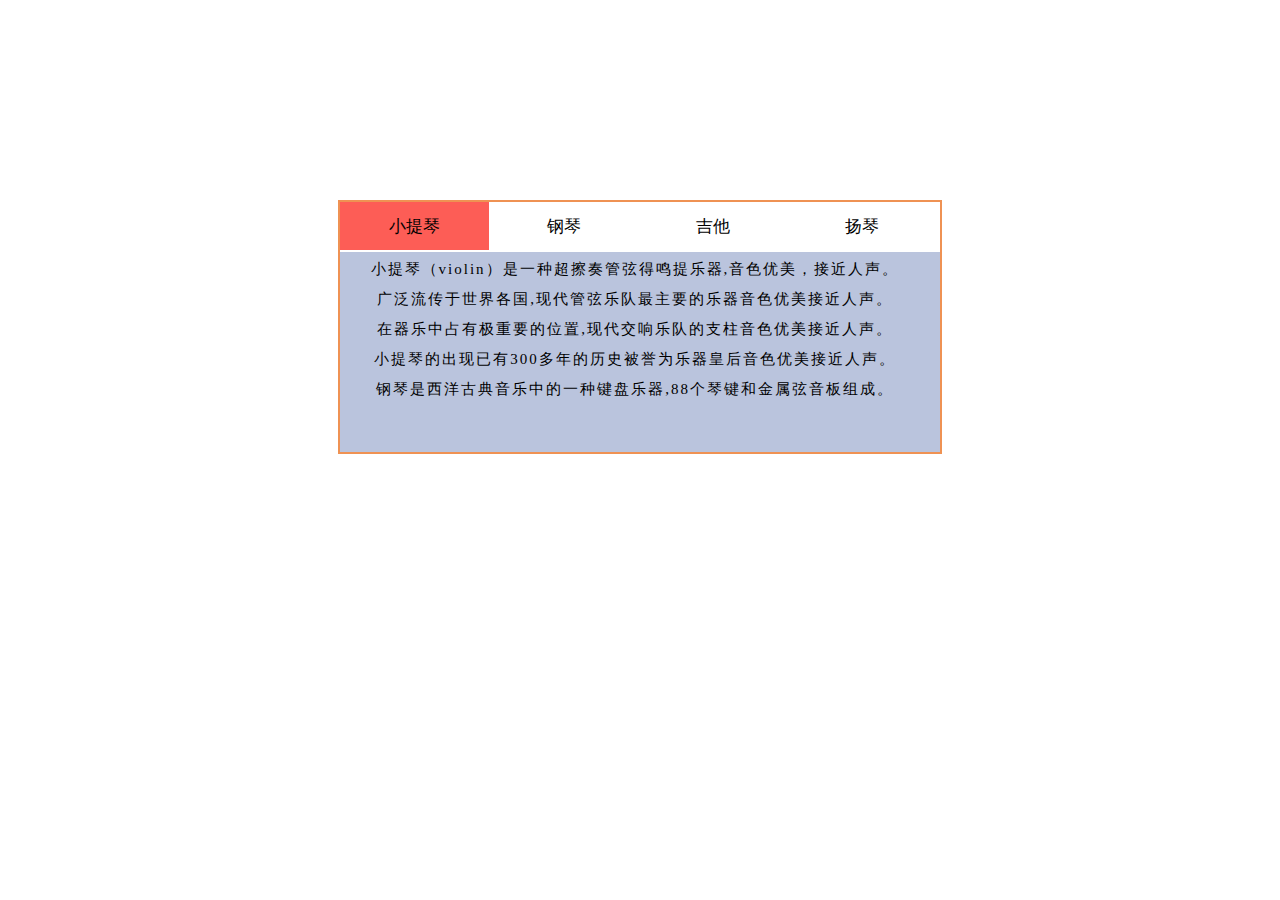
<file: tab/self.html>
<!DOCTYPE html>
<html>
	<head lang="en">
		<meta charset="UTF-8">
		<title>自己-选项卡</title>
		<link rel="stylesheet" type="text/css" href="css/style.css">
	</head>
	<body>
		<div  id="whole">
			<ul id="title">
				<li class="active">小提琴</li>
				<li>钢琴</li>
				<li>吉他</li>
				<li>扬琴</li>
			</ul>
			<div class="show" style="background: #BAC4DD;">
				<ul>
					<li>小提琴（violin）是一种超擦奏管弦得鸣提乐器,音色优美，接近人声。</li>
					<li>广泛流传于世界各国,现代管弦乐队最主要的乐器音色优美接近人声。</li>
					<li>在器乐中占有极重要的位置,现代交响乐队的支柱音色优美接近人声。</li>
					<li>小提琴的出现已有300多年的历史被誉为乐器皇后音色优美接近人声。</li>
					<li>钢琴是西洋古典音乐中的一种键盘乐器,88个琴键和金属弦音板组成。</li>
				
				</ul>
			</div>
			<div class="hide" style="background: #F2C9D8;">
				<ul>
					<li>钢琴是西洋古典音乐中的一种键盘乐器,88个琴键和金属弦音板组成。</li>
					<li>钢琴是一种键盘乐器，用键拉动琴槌以敲打琴弦已有三百多年的历史.</li>
					<li>从十八世纪末以来在欧洲及美国，钢琴一直是最主要的家庭键盘乐。</li>
					<li>十八世纪初，克里斯多佛利，发明的一种类似现代钢琴的键盘式乐。</li>
					<li>钢琴是西洋古典音乐中的一种键盘乐器,88个琴键和金属弦音板组成。</li>
					
				</ul>
			</div>
			<div class="hide" style="background: #74ADAA;">
				<ul>
					<li>吉他在流行音乐、摇滚音乐蓝调民歌佛朗明哥中常被视为主要乐器。</li>
					<li>当然,而在古典音乐的领域里，吉他常以独奏或二重奏的型式演出。</li>
					<li>当然，在室内乐和管弦乐中，吉他亦扮演着相当程度的陪衬角色。</li>
					<li>十八世纪初， 古典吉他与小提琴、钢琴并列为世界著名三大乐器。</li>
					<li>钢琴是西洋古典音乐中的一种键盘乐器,88个琴键和金属弦音板组成。</li>
				
				</ul>
			</div>
			<div class="hide">
				<ul>
					<li>扬琴又称洋琴、打琴、铜丝琴、扇面琴、蝙蝠琴、蝴蝶琴，击弦乐器。</li>
					<li>传统扬琴，框架用色木桦木或榆木制上蒙白松或桐木面板下蒙胶合板。</li>
					<li>结构左侧琴头设拴弦钩钉，右侧琴头置弦轴。面板上开两个圆形音孔。</li>
					<li>左为高音码，右为低音码，峰部用以支弦谷部有另一码上的琴弦通过。</li>
					<li>钢琴是西洋古典音乐中的一种键盘乐器,88个琴键和金属弦音板组成。</li>
				
				</ul>
			</div>
		</div>
		<script type="text/javascript" src="Js/new_file.js"></script>
	</body>
</html>
</file>
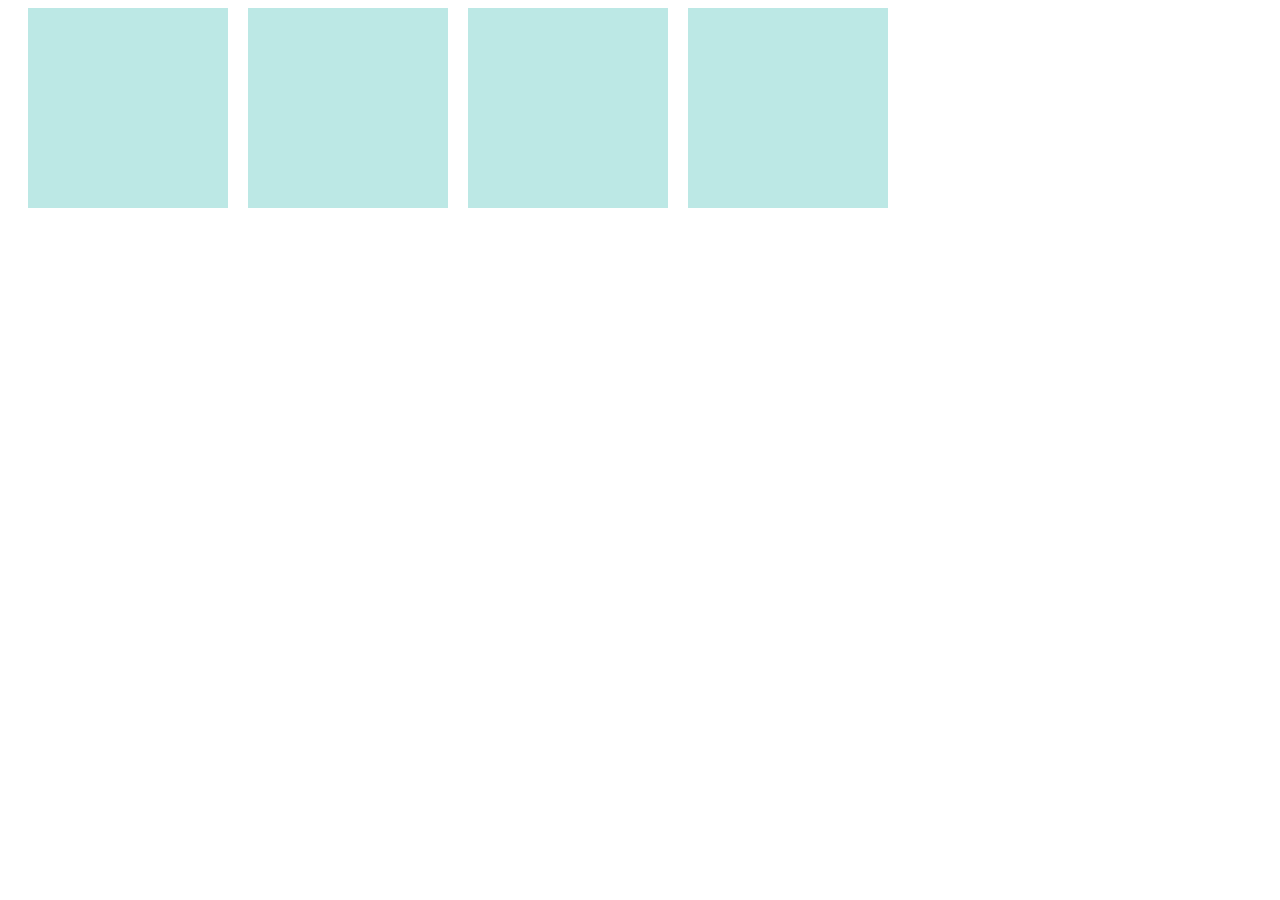
<file: javascript-sport/多物体运动框架/多物体运动-练习.html>
<!DOCTYPE html>
<html>
	<head>
		<meta charset="UTF-8">
		<title>多物体运动-自写代码</title>
	</head>
	<style type="text/css">
		.aa{
			height: 200px;
			width: 200px;
			margin-left: 20px;
			float: left;
			background: #20B2AA;
			opacity: 0.3; //不设置透明度则盒子的透明度为0
			filter:alpha(opacity:30); //filter是为了兼容ie,opacity针对于高端及主流浏览器
			}
	</style>
	<body>
		<div class="aa"></div>
		<div class="aa"></div>
		<div class="aa"></div>
		<div class="aa"></div>
		
		
		<script type="text/javascript">
			window.onload=function()
			{
				var oDiv=document.getElementsByClassName('aa');
				for(var i=0;i<oDiv.length;i++)
				{	
					oDiv[i].alpha=30;
					oDiv[i].onmouseover=function(){
						startMove(this,100);
					}
					oDiv[i].onmouseout=function(){
						startMove(this,30);
					}
				}
			}
			
			var timer=null;//必须要设置一个定时器
			function startMove(obj,iTarget)
			{
				clearInterval(obj.timer);
				obj.timer=setInterval(function()
				{
					var speed=(iTarget-obj.alpha)/8;
					speed=speed>0?Math.ceil(speed):Math.floor(speed);
					
					if(obj.alpha==iTarget)
					{
						clearInterval(obj.timer);
					}
					else{
						obj.alpha+=speed;//把速度的变化变成透明度的变化，实现透明度的缓慢变化过程
						obj.style.filter='alpho(opacity:'+obj.alpho+')';
						obj.style.opacity=obj.alpha/100;
					}
				},30);
			}
		</script>
	</body>
</html>
</file>
<file: lagouwang/css/lagou.css>
*{
	margin: 0;
	padding: 0;
	list-style: none;
	text-decoration: none;
}
.whole-page{
	height: 100%;
	width: 100%;
	border: 1px solid blue;
	margin: auto;
}
.menu{
	height: 30px;
	width: 100%;
	background-color: #333;
}
.menu-margin{
	height: 100%;
	width: 1350px;
	margin: auto;
}
.menu-left{
	height: 100%;
	width: 300px;
	float: left;
}
.pic{
	height: 20px;
	width: 21px;
	float: left;
	margin-top: 5px ;
}
.pic img{
	height: 100%;
	width:100%;
}
.menu-left li{
	float: left;
	line-height: 30px;
}
.menu-left li a{
	color: #05eaaf;
	font-size: 14px;
}
.menu-left li span{
	padding: 0 15px;
	color: #c4c3c3;
	font-weight: 100;
}
#firm a,.menu-right ul li ul li a{
	color: #c4c3c3;
	font-size: 14px;
	line-height: 30px;
	text-align: center;
}
.menu-right ul li a{
	display: block;
	margin-top: 4px;
	border-right: 1px solid #c4c3c3;
	width: 80px;	
	height: 20px;
	color: #c4c3c3;
	font-size: 14px;
}
.menu-right{
	height: 100%;
	width: 400px;
	float: right;
}
.menu-right ul{
	height: 100%;
	width: 100%;
}
.menu-right ul li{
	float: left;
	text-align: center;
	width: 80px;
	line-height: 20px;
}
#spacial a{
	display: block;
	border: 0px;
}
.triangle{
	height: 0;
	width: 0px;
	border-top:6px solid #FFFFFF ;
	border-left: 4px solid transparent;
	border-right: 4px solid transparent;
	float:right;
	margin-left: -10px;
	position: relative;
	margin-top: 11px;
	transition: all .3s ease-in;
}
*::before {
    -webkit-box-sizing: border-box;
    -moz-box-sizing: border-box;
    box-sizing: border-box;
}
.menu-right ul li:hover .triangle{
	transition: all .3s ease-in;
	transform: rotate(180deg);
}
.menu-right ul li a:hover {
	color: #FFFFFF;
}
.menu-right ul li:hover ul
{
	display: block;
}
.menu-right ul li ul{
	height: 140px;
	width: 80px;
	display: none;
	background-color: #333;
}
.menu-right ul li ul li{
	width: 100%;
}
.menu-logo{
	height: 60px;
	width: 100%;
	margin:0 auto ;
	background-color: #fafafa;
}
.logomargin{
	width:1000px;
	height: 100%;
	margin: auto;
}
.logo{
	height:35px ;
	width:250px ;
	float: left;
	margin-top: 12px;
}
.logo-pic{
	height:35px ;
	width:100px ;
	float: left;
}
.logo-pic img{
	height: 100%;
	width: 100%;
}
.logo-right strong{
	color: #333;
	width:60px;
	font-weight: 400;
	font-size: 18px;
	height: 100%;
	float: left;
	margin-top: 10px;
	margin-left: 10px;
}
#City{
	cursor: pointer;
	color: #999;
	font-size: 13px;
	display: block;
	margin-top: 15px;
	float: left;
	margin-left: 10px;
	opacity:.7;
}
#City:hover{
	opacity: 1;
}

#close{
	height: 30px;
	width: 30px;
	cursor: pointer;
	position: absolute;
	z-index: 1003;
	right: 25px;
	top: 10px;
}
#mask{
	position: absolute;
	z-index: 1000;
	left:0;
	top: 0;
	background-color: #333333;
	opacity: 0.7;
	filter: alpha(opacity=50);
}

#login{
	height: 500px;
	width: 540px;
	position: fixed;
	z-index: 1001;
}
.loginCon{
	height: 100%;
	width: 100%;
	position: relative;
	z-index: 1003;
	background:url(../img/未标题-4.jpg) center center no-repeat ;
}
.menu-middle{
	height: 100%;
	width: 400px;
	float: left;
}

.menu-middle ul{
	height: 100%;
	width:100%;
}
.menu-middle ul li{
	margin-left:40px;
	line-height: 60px;
	float: left;
}
.menu-middle ul li a{
	color: #999;
	font-size: 18px;
}
.menu-middle ul li a:hover,#fixed a{
	color: #333;
	border-bottom: 2px solid #00b38a;
}
.container{
	height: 2300px;
	width: 1024px;
	margin: auto;
	border: 1px solid blue;
	margin-top: 100px;
}
.con-left{
	height: 875px;
	width: 250px;
	float: left;
	border: 1px solid none;
	background: #fafafa;
}
.con-left ul{
	height: 90%;
	width: 226px;
	border: 1px solid none;
	float: left;
	position: absolute;
}
.con-left ul li{
	width: 100%;
	float: left;
	border: 2px solid #fafafa;
	cursor: pointer;
}
#one{
	height: 168px;
}
#two{
	height: 108px;
}
#thr{
	height: 138px;
}
#four{
	height: 78px;
}
.con-left ul li:hover{
	border-left:2px solid #c9cbce;
	border-top:2px solid #c9cbce;
	border-bottom:2px solid #c9cbce;
	position: relative;
	z-index: 40;
	background-color: white;
}
.con-left ul li:hover #b{
	display: block;
}
.title{
	height: 40px;
	width: 100%;
	border: 1px solid none;
	float: left;
	margin-left: 10px;
}
.title h3{
	display: block;
	height: 40px;
	width: 90%;
	float: left;
	line-height: 40px;
	color: #333;
	font-weight: 300;
}
.direction{
	display: block;
	float: right;
	margin-right: 10px;
	line-height: 40px;
	height: 40px;
	color: #333;
}
.listing{
	width: 100%;
	float: left;
	margin-left: 10px;
}
.listing span,.nav span{
	height: 30px;
	width: 100%;
	display: block;
	line-height: 30px;
	float: left;
}
.listing span a{
	padding: 0 8px;
}
.listing span a,.nav span a{
	text-align: center;
	color: #777;
	font-size: 14px;	
}
.nav span text{
	color: #555555;
	font-weight: 100;
	padding: 8px;
}
.listing span a:hover{
	text-decoration: underline;
	color: #00A57F;
}
#b{
	width: 600px;
	padding: 15px 30px 5px;
	border: 2px solid #C4C3C3;
	background-color: #FFFFFF;
	float: left;
	margin-left: 225px;
	z-index: 30;
	display: none;
}
.con-left ul li ul li{
	width: 100%;
	float: left;
	border: none;
	margin-top: 15px;
	background: white;
}
#kong{
	width: 535px;
	float: right;
	margin-right: 170px;
	background: white;
}
#kong a{
	float: right;
	margin-left: 5px;
}
.con-left ul li ul li:hover{
	border: none;
}
.con-left ul li ul li h3{
	color: #333333;
	height: 40px;
	float: left;
	width:90px;
	display: block;
	border: 1px solid none;
	
}
.con-left ul li ul li h3 a{
	font-size: 16px;
	text-decoration: underline;
	line-height: 30px;
	color: #333;
	font-size: 15px;
	margin-left: 23px;
}
.con-left ul li ul li .nav{
	height: 100%;
	width:480px;
	float:left;
	border: 1px solid none;
	margin-left: 30px;
}
#sel{
	height:60px;
	width: 250px;
	float: left;
	border: none;
	background: ;
	border-bottom: 2px solid #00b38a;
	margin-top: 20px;
	background: #fafafa;
}
#sel span{
	display: block;
	margin-left: 15px;
	color: #555;
	width: 70px;
	float: left;
	height: 100%;
	line-height: 60px;
	border: none;
}
#sel a,.onit{
	display: block;
	width: 30px;
	height: 30px;
	float: left;
	margin-top: 15px;
	margin-left: 108px;
}
#sel:hover span{
		color: #00b38a;
}
.con-right{
	width: 745px;
	height: 2200px;
	float: right;
	margin-left: 15px;
	border: 1px solid none;
}
.con-right-1{
	height: 230px;
	width: 100%;
	border: none;
	float: left;
}
.find{
	height: 110px;
	width:745px;
	background-color: #fffadc;
	float: left;
}
.find-top{
	height: 100%;
	width: 400px;
	float: left;
	border: 1px solid none;
}
.find-top h3{
	color: #323028;
	font-weight: 400;
	font-size: 28px;
	margin-top: 20px;
	margin-left: 26px;
	margin-bottom: 10px
}
.find-top p{
	margin-left: 26px;
	color: #323028;
	font-size: 14px;
}
.find a{
	display: pointer;
	float:left;
	margin-left: 130px;
	cursor: pointer;
	width: 160px;
	height: 45px;
	line-height: 45px;
	background-color: #ffe789;
	border-radius: 8%;
	margin-top: 35px;
	text-align: center;
}
.pic-1{
	height: 10px;
	width: 15px;
	float:right;
	margin-right: 5px;
	display: block;
}
.pic-1 img,#fouse img{
	height: 100%;
	width: 100%;
}
#fouse{
	height: 20px;
	width: 20px;
	margin-top: 10px;
	margin-left:15px ;
	float: left;
	line-height: 20px;
	background-color: #fffadc;
	display: block;
	
}
#fouse:hover{
	transition: all .5s ease-in;
	transform:  rotate(180deg);
}
.search{
	height: 37px;
	width: 100%;
	float: left;
	margin-top: 20px;

}
.search input{
	height:37px;
	width: 590px;
	border-right: 0;
	border:2px solid #00b38a;
	position: absolute;
	z-index: 1;
	font-size: 15px;
}
#aiqiyi{
	display: block;
	width: 190px;
	height: 33px;
	
	float: right;
	position: relative;
	z-index: 3;
	margin-top: 3px;
	text-align: center;
	line-height: 33px;
	margin-right: 552px;
	color: rgb(153, 153, 153);
	background-color: #FFFFFF;
}
#hot{
	width: 590px;
	height: 363px;
	border: 2px solid  #00b38a;
	border-top:0 ;
	float: left;
	position: absolute;
	z-index: 3;
	display: none;
	margin-top: 41px;
	background-color:#FFFFFF;
}
#hot span{
	display: block;
	width: 582px;
	height: 33px;
	line-height: 33px;
	padding-left: 5px;
	background-color: #FAFAFA;
	color: #999999;
}
#hot li{
	height: 33px;
	width:582px;
	float: left;
	padding-left: 5px;
	line-height: 33px;
	color: #555;
	cursor: pointer;
}
#hot li:hover{
	background-color:  #00b38a;
	color: #FFF;
}
.search a{
	height:41px;
	width: 152px;
	background-color: #00a57f;
	color: #FFFFFF;
	font-size: 22px;
	float: right;
	text-align: center;
	font-size: 400;
	line-height: 37px;
	z-index: 3;
	margin-left: 593px;
	position: absolute;
}
.hotSearch{
	height: 25px;
	width: 100%;
	border: 1px solid none;
	float: left;
	margin-top: 20px;
}
.hotSearch span{
	display: block;
	height: 100%;
	width: 80px;
	float: left;
	font-size: 14px;
}
.hotSearch ul{
	height: 100%;
	width: 100%;
}
.hotSearch ul li{
	margin-left: 15px;
	float: left;
	color: #00b38a;
	cursor: pointer;
	font-size: 14px;
	line-height: 23px;
}
.hotSearch ul li:hover{
	border-bottom: 1px solid  #00b38a;
}
.notice{
	width: 744px;
	height: 160px;
	border: 1px solid none;
	margin: auto;
	overflow: hidden;
}
.notice-con{
	width: 612px;
	height:300% ;
	border: 1px solid none;
	float: left;
}
.notice-con ul li{
	width: 612px;
	height: 160px;
	}
.notice-con ul li img{
	height:100%;
	width: 100%;
}
.notice-tit{
	height: 100%;
	width: 127px;
	float: right;
	border: 1px solid none;
	position: relative;
}
#on{
	margin-top: 0;
	animation:mymove .1s infinite;
	-webkit-animation:mymove .3s infinite; /*Safari and Chrome*/
}
.notice-tit span{
	float: right;
	display: block;
	cursor: pointer;
	height:40px;
	width: 110px;
	margin-bottom: 4px;
	border: 4px solid #d3d3d3;
}
#backg{
	float: left;
	position: absolute;
	z-index: 3;
	margin-left: -10px;
	margin-top: -44px;
	width: 124px;
	height: 50px;
	display: none;
}
.notice-tit span img{
	height: 100%; 
	width: 100%;;
}
.notice-tit span:hover{
display: block;
}
/*.notice-tit span:hover #backg{
	display: block;
	transition: all .3s linear;
}*/
.top,.mid,.bot{
	height: 40px;
	width: 110px;
}
.top{
	background-image: url(../img/CgpFT1jnfvWALP1XAAAo2puU2X8475.JPG);
	margin-top: 0;
}
.mid{
	background-image: url(../img/CgpEMljnAziAQOJUAAAKnHet0sc677.JPG);
}
.bot{
	background-image: url(../img/CgpFT1jnbT6AP-z8AAAkeDnk1yQ539.JPG);
}
.big{
	height:118px;
	width: 100%;
	border: 1px solid none;
	margin: auto;
	margin-top: 10px;
}
.box{
	height: 118px;
	width: 116px;
	float: left;
	margin-left: 9px;
	position: relative;
	overflow: hidden;
}
.content{
	height: 118px;
	float: left;
	width: 113px;
	z-index: 5;
	left: -100%;
	top: -100%;
	position: absolute;
	background-color: rgba(0,179,138,.9);
}
.content h2{
	display: block;
	color: #FFFFFF;
	text-align: center;
	margin-left:2px;
}
.across{
	height: 5px;
	width: 90%;
	margin: auto;
	margin-top: 5px;
	background-color: #5ed0b5;
}
.content p{
	margin-left: 5px;
	margin-top:5px;
	color: #FFFFFF;
	font-size: 13px;
}
#box-one{
	margin-left: 0px;
	background-image: url(../img/ddd.jpg);
}
#box-two{
	background-image: url(../img/未标题-3.jpg);
}
#box-three{
	background-image: url(../img/ddd.jpg);
}
#box-four{
	background-image: url(../img/未标题-2.jpg);
}
#box-five{
	background-image: url(../img/未标题-3.jpg);
}
#box-six{
	background-image: url(../img/未标题-2.jpg);
}
.content.trans {
	-webkit-transition: all .2s;
	-moz-transition: all .2s;
	-ms-transition: all .2s;
	-o-transition: all .2s;
	transition: all .2s;
	backface-visibility: hidden;
}
.right-bottom{
	height: 1600px;
	width: 100%;
	border: 1px solid none;
	float: left;
	margin-top: 30px;
}
.nav-2{
	height: 40px;
	width: 100%;
	float: left;
	background-color: #f6f6f6;
}
.nav-2 span{
	display: block;
	height: 100%;
	width: 100px;
	line-height:36px;
	float: left;
	text-align: center;
	color: #999999;
	cursor: pointer;
	font-size: 17px;
}
#hot-job{
	border-top:3px solid  #5ED0B5;
	color: #333;
	background: #FFFFFF;
}
.job-1{
	height: 130px;
	width: 100%;
	float: left;
	border: 1px solid none;
}
.job-name{
	height: 70px;
	width: 100%;
	float: left;
	margin-top: 15px;
	border: 1px solid none;
}
.left,.right{
	height: 100%;
	width: 49%;
	float: left;
	font-size: 16px;
	
}
.left-top{
	float: left;
	border: 1px solid none;
	position: absolute;
}
.left-top h3{
	color: #00b38a;
	font-weight: 400;
	text-overflow: ellipsis;
	overflow: hidden;
	white-space: nowrap;
	word-wrap: normal;
	max-width: 160px;
	margin-left: 6px;
	border: 1px solid none;
	width: 160px;
	float: left;
	line-height:36px;
}
.left-top a{
	float: left;
}
.ico{
	height: 20px;
	width: 20px;
	float: left;
	margin-top: 9px;
	margin-left: 10px;
	cursor: pointer;
}
.in{
	border: 1px solid none;
	float: left;
	position: relative;
	z-index: 60;
	display: none;
}
.san{
	height: 13px;
	width: 13px;
	border-top: 1px solid #999;
	border-left: 1px solid #999;
	background-color:white;
	float: left;
	-webkit-transform: rotate(-45deg);
    -moz-transform: rotate(-45deg);
    -ms-transform: rotate(-45deg);
    -o-transform: rotate(-45deg);
    transform: rotate(-45deg);
    margin-top: 9px;
    margin-left:6px;
    position: relative;
	z-index: 90;
}
.san-right{
	height: 130px;
	width: 250px;
	border: 1px solid #999;
	float: left;
	background-color: white;
	margin-left: -8px;
	margin-top: -25px;
}
.person{
	width: 90%;
	height:90%;
	border: 1px solid none;
	float: left;
	margin-left: 10px;
	margin-top: 10px;
}
.person img{
	height: 96%;
	width: 100%;
}
.left-top a:hover .in{
	display: block;
}

#time{
	display: block;
	float: left;
	border: 1px solid none;
	color: #999;
	font-size: 15px;
	margin-top: 9px;
	margin-left: 10px;
}
.left li{
	display: block;
	height: 25px;
	margin-top: 40px;
	font-size: 15px;
	margin-left: 6px;
	border: 1px solid none;
	float:left;
}
.left li span{
	color: #fa6041;
}
.left li text{
	margin-left: 10px;
	font-size: 14px;
	color: #333;
}
.right h3{
	color: #00b38a;
	font-weight: 400;
	margin-top: 9px;
}
.right li,.right-1 li{
	display: block;
	color: #333;
	font-size: 14px;
	margin-top: 8px;
}
.bot-name{
	width: 100%;
	height: 40px;
	border-bottom: 1px dashed #C4C3C3;
	float: left;
	background: #F6F6F6;
}
.left-1{
	height: 100%;
	width: 49%;
	float: left;
}
.box-1{
	height: 60%;
	float: left;
	color: #555555;
	border-radius: 3px;
	border: 1px solid #dcdcdc;
	margin-left: 10px;
	margin-top: 7px;
	font-size: 13px;
}
.box-1 a{
	display: block;
	text-align: center;
	line-height:23px ;
	padding:0 3px;
}
.more{
	margin-top: 20px;
	height: 35px;
	width: 130px;
	border: 1px solid none;
	float: right;
	background-color: #00a57f;
}
.more span{
	display: block;
	float: left;
	width: 70px;
	line-height: 35px;
	font-size: 16px;
	color: white;
	font-weight: 400;
	margin-left: 18px;
	border: 1px solid none;
}
.more img{
	height:20px;
	width: 20px;
	float: right;
	margin-top: 7px;
	border: 1px solid none;
	margin-right: 20px;
}
.footer{
	height: 100px;
	width: 100%;
	float: left;
	border-top: 1px solid #dcdcdc;
	margin-top: 20px;
}
.footer span{
	display: block;
	width: 67px;
	height: 30px;
	border: 1px solid none;
	float: left;
	color: #333;
	line-height: 30px;
	margin-top: 20px;
}
.footer li{
	height: 30px;
	margin-top: 20px;
}
.footer li a,#more ul li span{
	color: #555555;
	font-size: 13px;
	line-height: 30px;
	height: 20px;
	text-align: center;
	padding: 0 3px 0 3px;
	cursor: pointer;
}
#more,.onmore{
	display: block;
	width: 50px;
	height: 25px;
	float: right;
	padding: 0;
	color: #555555;
	font-size: 13px;
	line-height: 30px;
	height: 20px;
	text-align: center;
	cursor: pointer;
	border: 1px solid none;
	margin-top: 5px;
}
#more span{
	margin-top: 10px;
}
#more a{
	padding: 0;
}
#more a span:hover{
	text-decoration: underline;
	color: #00a57f;
}
#more img,.onmore img{
	height:5px;
	width: 8px;
	float: right;
	margin-top: 8px;
	margin-right: 8px;
	border: 1px solid none;
	color: #333;
}
.ina{
	height: 300px;
	border: 1px solid none;
	float: left;
	display: none;
	margin-left: 70px;
}
.ina ul{
	height: 100%;
	width: 100%;
	float: left;
	border: 1px solid none;
}
.ina ul li{
	margin-top: 0;
}
.ina ul li text{
	margin-left: 4px;
}
.footer li a:hover{
	text-decoration: underline;
	color: #00a57f;
}
.footer li text{
	margin-left: 4px;
	color: #555;
}
.onmore{
	display: block;
	width: 50px;
	height: 25px;
	float: right;
	position: relative;
	z-index: 2;border: 1px solid none;
	margin-top: 0px;
	display: none;
}
.onmore img{
	transform: rotate(180deg);
}
.onmore span,#more span{
	display: block;
	width: 30px;
	height: 15px;
	float: left;
	color: #555;
	line-height: 0;
	border: 0;
	
}
.onmore span{
	margin-top: 12px;
}
.onmore span:hover{
	text-decoration: underline;
	color: #00a57f;
}
.toolbar{
	height: 65px;
	width: 1200px;
	margin: auto;
	border: 1px solid none;
}
.hh{
	height: 65px;
	width: 100%;
	border: 1px solid none;
	margin: auto;
	position: fixed;
	z-index: 1000;
	background-image: url(../img/footerbar_repeat_e3527a7.png);
	left:0;		/*当用到position:fixed;一定要加上left/right:0;bottom/top:0;否则盒子会消失不见*/
}
.toolbar div{
	height: 100%;
	width: 150px;
	border: 1px solid red;
	float: left;
}
.toolbar div input{
	margin: 0;
	padding: 0;
	border: 1px solid #ededed;
}
.toolbar em{
	width: 95px;
	height: 50px;
	float: left;
	position: absolute;
	margin-top: -50px;
	background-image: url(../img/footbar_img_4a640f1.png);
}
.toolbar img{
	margin-top: 10px;
	padding: 3px;
}
.toolbar span{
	display:inline-block;
	width: 300px;
	height: 35px;
	float: left;
	font-size: 32px;
	font-weight: 100;
	color: #dafaf4;
	margin-top: 20px;
	background-image: url(../img/footbar_text_11fdeab.png) no-repeat;
}
.end{
	height: 120px;
	width: 100%;
	margin: auto;
	border: 1px solid red;
	position: relative;
	z-index: 1000;
	border-top: 1px solid #ebebeb;
}
.end_fix {
	position: fixed!important;
	bottom: 0;
	left: 0;
	right: 0
}
.end-in{
	height: 30px;
	width: 1000px;
	border: 1px solid ridge;
	margin: auto;
	position: relative;
}
.end-in a{
	display: block;
	width: 200px;
	height: 100%;
	border: 1px solid red;
	float: left;
}
.end-in ul{
	height: 40px;
	border: 1px solid red;
	float: left;
	margin-left: 40px;
}
.end-in ul li{
	height: 100%;
	float: left;
	margin-right: 15px;
	cursor: pointer;
}
.end-in ul a{
	height: 250px;
	width: 250px;
	float: left;
	position: absolute;
	z-index: 55;
	border: 1px solid red;
	margin-top: -250px;
	display: none;
}
.end-in ul li:hover{
	display: block;
}
.end-in ul span{
	width: 40px;
	height: 20px;
	float: left;
	display: block;
	margin-left: -10px;
	margin-top: 3px;
	border: 1px solid red;
}

.end-in ul a img{
	height: 100%;
	width: 100%;
}
</file>
<file: tab/css/style.css>
*{
	margin: 0;
	padding: 0;
}
li{
	list-style: none;
}
#whole{
	height: 250px;
	width:600px;
	border: 2px solid #ef9253;
	margin:  200px auto;
}
#whole div ul li{
	font-size:15px;
	letter-spacing: 2px;
	line-height: 35px;
	text-align: center;
}																																																																																																																																																																																																																																																																																																																																																																																																																																																																																																																																																																																																																																																																																																																																																																																																																																																																														
#title{
	height: 50px;
	width: 600px;
}
#title li.active{
	background-color:#fd5d56 ;
}
#title li{
	float: left;
	height: 48px;
	width: 149px;
	text-align: center;
	font-size: 17px;
	line-height: 50px;
	cursor: pointer;
}
#title b{
	position: relative;
	top:10px;
}

.show li{
	height: 30px;
	width: 590px;
}
.hide{
	display: none;
	float: left;
	width: 100%;
	height:200px;
}
.show{
	float: left;
	display: block;
	width: 100%;
	height:200px;
	}
</file>
